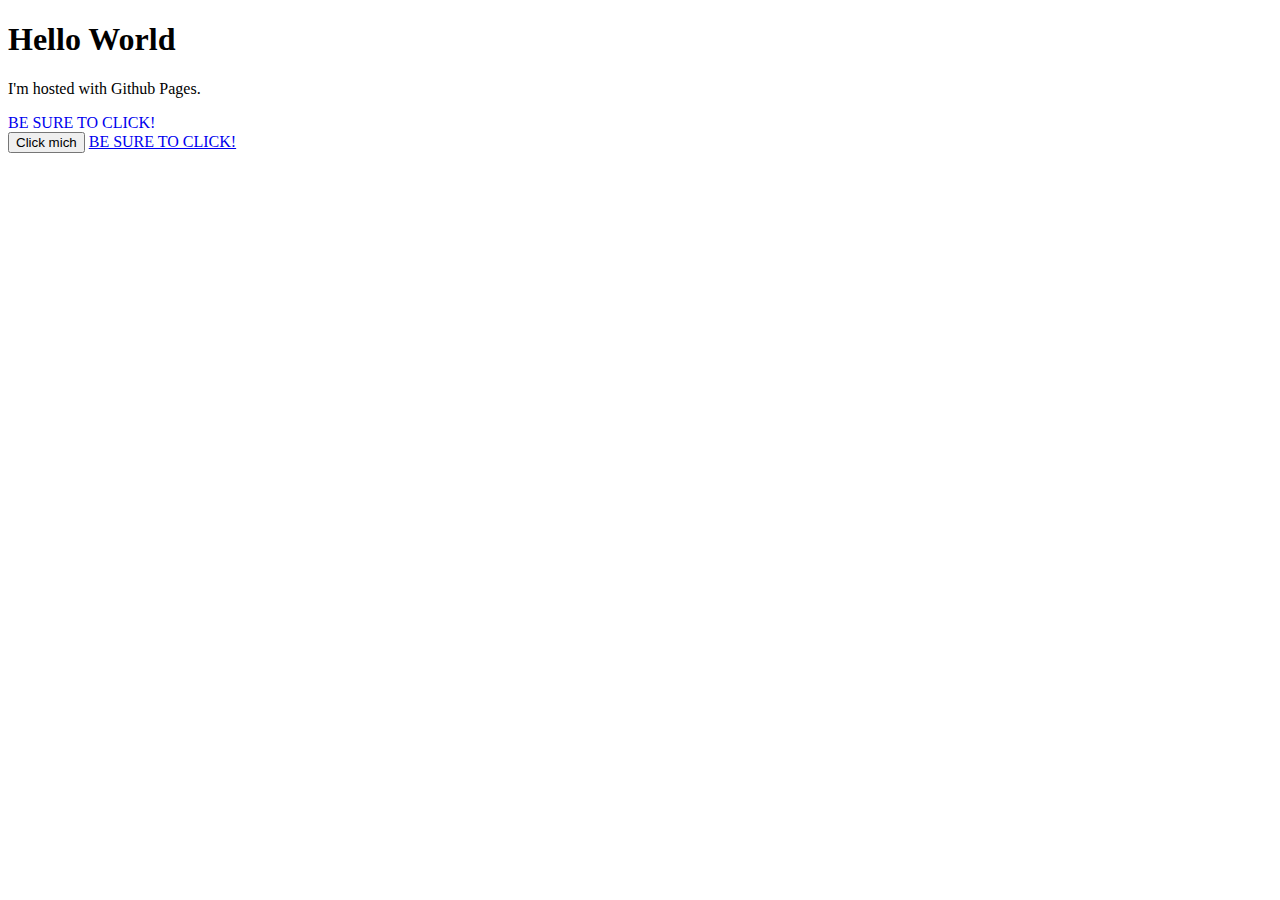
<file: PHP/index.html>
<!DOCTYPE html>
<html>
<head>
<style type="text/css">
div#a> a{text-decoration:none}
div#a> a:hover{
color:#7FFFD4;
background-color:#FF8C00;
font-size:180px;
margin-left:100px;
padding-right:0px;
padding-bottom:20px;
padding-top:40px;
padding-left:0px;
font-family:"Arial";
}
div#a> a:active{text-decoration:none;}
<style>
a { font-size:200px;	<!--Standard organge Schrift und blaues kästchen-->
	line-height:1px;
	font-weight:center;
	color:#FF8C00;
	background-color:#7FFFD4;
	font-family:"Arial";
	//padding-bottom:10px;
	padding-right:0px;<!--Das vom Hintergrund wird geändert-->
	padding-left:0px;
	padding-top:40px;
	margin-left:100px;<!--Der inhalt hat abstand zum nächsten-->
	//margin-bottom:300px;
	}
</style>
</head>
<body>
<h1>Hello World</h1>
<p>I'm hosted with Github Pages.</p>
<div id="a">
<a href="MENU.php">BE SURE TO CLICK!</a></div>
<button type="button" onclick="alert('u god me')">Click mich</button>
<a href="MENU.php">BE SURE TO CLICK!</a>
</body>
</html>
</file>
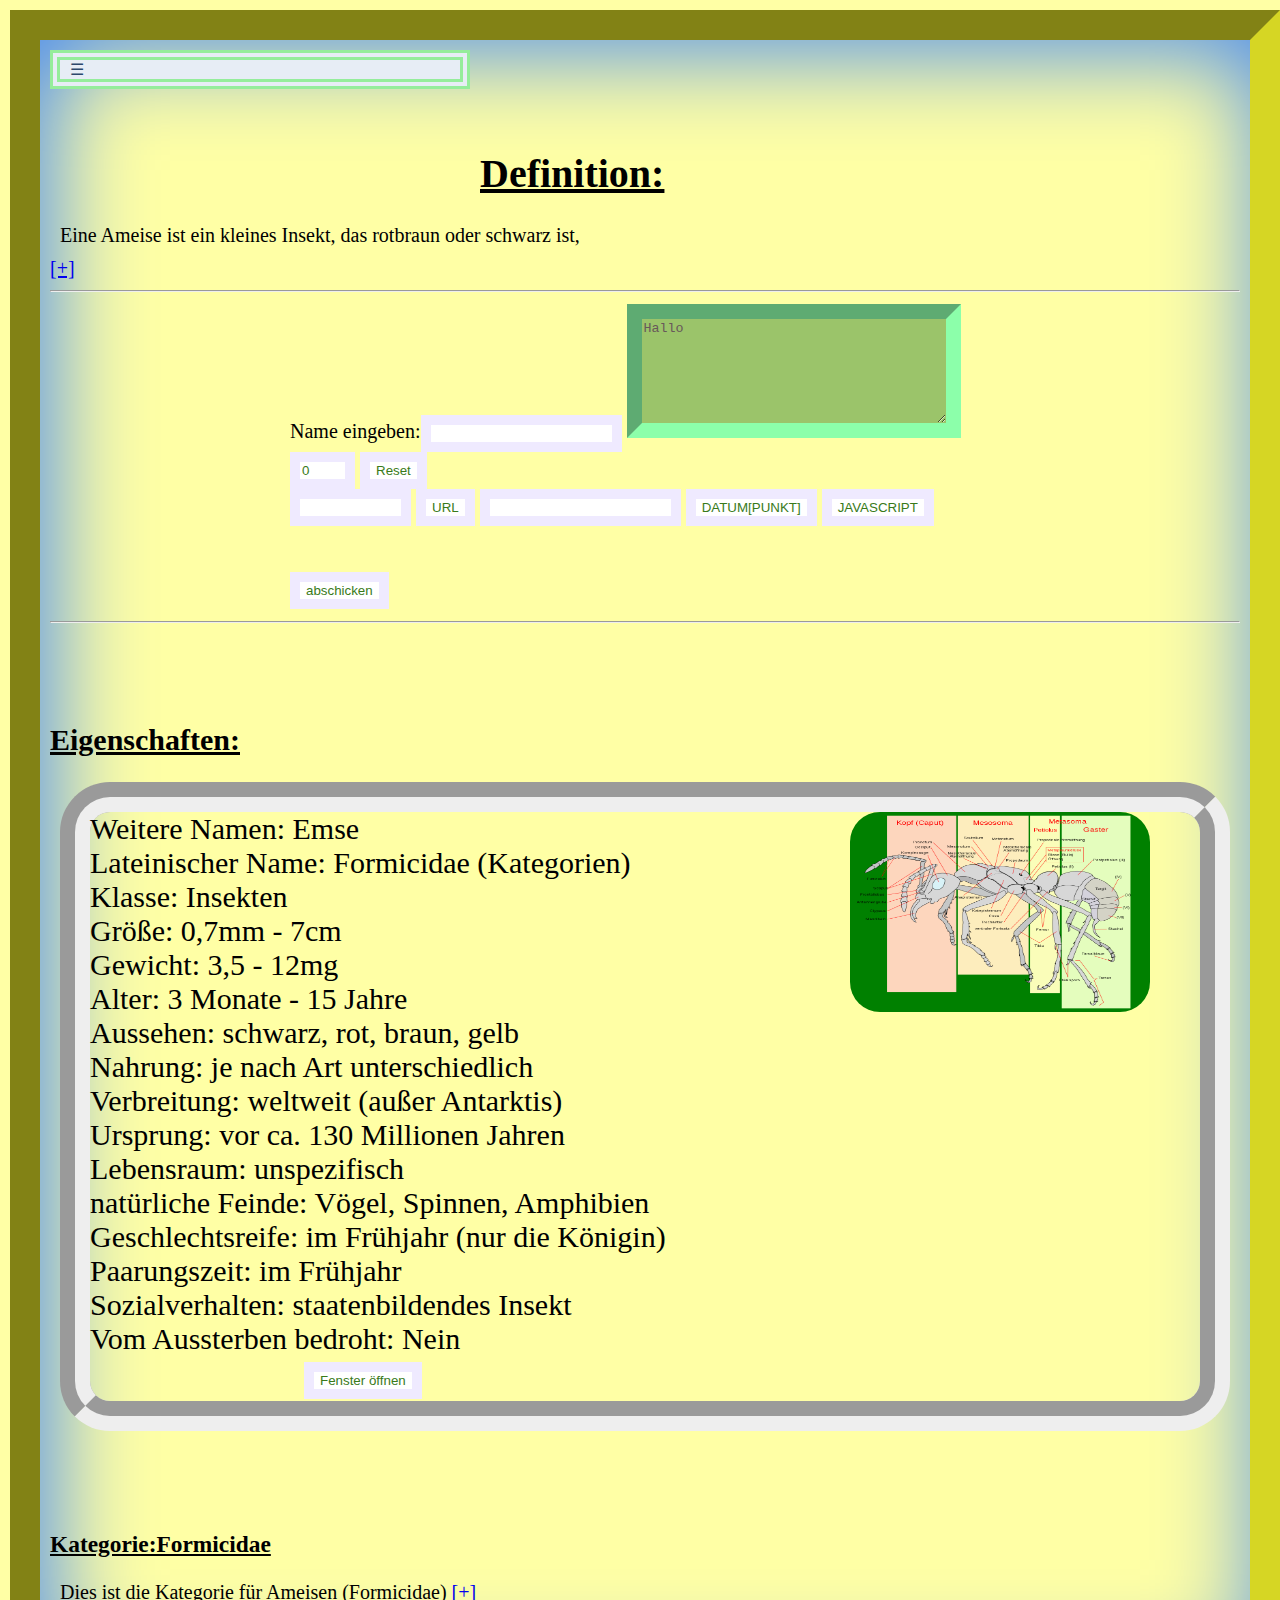
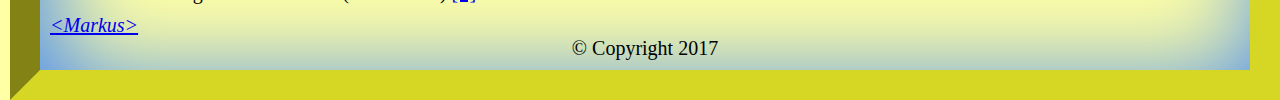
<file: projekt/index.html>
<!DOCTYPE html>
<html>
<head>
<meta charset="utf-8">
<title>Ameisen start</title>
<link rel=stylesheet href="startstyle.css">
<script type="text/javascript">

alert("hauptseite");
//rechnen
var zahl=45;
function testzahl()
{
var zahl=15;
var rechner=this.zahl+zahl;
document.writeln("Rechnung: "+(parseInt(rechner))+10+"<br/>");
}
//text ausgabe
function arrayadd()
{
var zusammen="";
document.writeln("<br/>Laenge: "+arrayadd.arguments.length+"<br>");
for(var i = 0;i < arrayadd.arguments.length;i++)

zusammen=zusammen+arrayadd.arguments[i];
return zusammen;

}

var dauer=10000;
//zeit fenster schliesst
function umrechnen(dauer)
{
sekunden=dauer/1000
document.writeln("Sekunden="+sekunden);
}

//öffnen des Fensters
function testewissen()
{
alert("öffnen des fensters");
var win;
win=window.open("","F1","width=400,height=400,resizable=yes");
win.document.open("text/html");
win.document.write("<head><title>Teste Wissen</title></head><body><H2><Center>Test des Tages</center></h2></body>");
win.document.write("<img src='215768d35b7d21e.jpg'/><h3><Center>Eigenschaften der Ameise</center></h3><b><label>Weitere Namen:</label><b/><input type='text'/><br/><b><label>Klasse von Tieren:</label><b/><input type='text'/>");
win.document.bgColor='green';
win.setTimeout('window.close()',this.dauer);
}
//wo rausholen
function angelegt()
{
ameisenliste=new Array();
ameisenliste[0]=new ameise("Mensch",1.8,20,4,"pink","krokodil");
ameisenliste[1]=new ameise("Insekt",40,21,2,"rot","baum");
ameisenliste[3]=new ameise("Insekten",7,12,3,"braun","Spinnen");
ameisenliste[5]=new ameise("Pflanze",6,6,6,"gelb","Vögel");

}
//änderung
function klasse(klasse)
{
this.kategorie=klasse;
return true;
}
//druckt
function drucken()
{
for(i=0;i<ameisenliste.length;i++)
{
if(ameisenliste[i]!=null)
{
document.writeln("<br/>i: "+i+"Klasse: "+ameisenliste[i].kategorie+"<br/>");
document.writeln("i: "+i+"Größe: "+ameisenliste[i].grösse+"<br/>");
document.writeln("i: "+i+"Alter: "+ameisenliste[i].alter+"<br/>");
document.writeln("i: "+i+"Farbe: "+ameisenliste[i].farbe+"<br/>");
document.writeln("i: "+i+"Feinde: "+ameisenliste[i].feinde+"<br/>");
}
else
{
document.writeln("<br/>i: "+i+"Nichts<br/>");
}
}
}
//dazu 2
function dazu()
{
ameisenliste[7]=new larve();
larve.prototype.erde='wasser';
for(var alles in ameisenliste[7])
document.writeln("<br/>i: "+i+alles+": "+ameisenliste[alles]);
}
//Objekt 2
var larve=function(ei)
{
this.ei=ei;
}
//zusatz für attribute einer ameise
function extra()
{
ameisenliste[6]=new ameise();
ameisenliste[6]["Name"]="Marc";
ameisenliste[6]["Geschlecht"]="Männlich";
ameisenliste[6]["Besonderheit"]="Computer";
ameisenliste[6]["Betriebsystem"]="Kali Linux";
for(var alles in ameisenliste[6])
{
if(ameisenliste[6][alles]!=undefined)
document.writeln("NR.6: "+alles+": "+ameisenliste[6][alles]+" ");
}
}

//objekt
function ameise(kategorie,grösse,gewicht,alter,farbe,feinde)
{
var kategorie;
var grösse;
var gewicht;
var alter;
var farbe;
var feinde;
this.kategorie=kategorie;
this.grösse=grösse;
this.gewicht=gewicht||100;
this.alter=alter||100;
this.farbe=farbe;
this.feinde=feinde;
this.klasse=klasse;
}
//vergleich
function vergleich()
{
for(x=0;x<ameisenliste.length;x++)
{
for(y=0;y<ameisenliste.length;y++)
{
if(x!=y){
if(ameisenliste[x]===ameisenliste[y])
document.writeln("<br/>"+x+"gleich"+y);
}
}
}
document.writeln("<br/>");
}
//namen überpruüfen
 function formularAusgabe()
      {         
         var myName = document.formular.namen.value;
         
if (isNaN(myName)){
            alert("String");
			alert("Name: " + myName);
			}
          else
            alert("ZAHL");
      }
	  
	  //wieviel reinkommt
	  function aktuell()
	  {
	  document.formular.Kontrolle.value=document.formular.test.value.length+1 ;
	  if(document.formular.test.value.length>25)
	  {
	  document.formular.test.value="Zu lang";
	  return true;
	  }
	  }
	  //überpruüfe hinter tag
	  function bewerten(inhalt)
	  {
	  
	  alert("Adresse:"+inhalt);
	  var offen=inhalt.indexOf('http');
	  var schliessen=inhalt.indexOf('/');
	  
	  var anfString=inhalt.substring(0,offen);
	  var endeString=inhalt.substring(schliessen+2,inhalt.length);
								//index vorwärst gesucht wird		gesuchte String 
	  alert("Ohne[http]: "+anfString+endeString);
	  }
	 
//datum abschreiben
	 function dat(date)
	  {	 
	  var Zahl;
	  if(date.length>8)
	  {
	  alert("Error");
	  }
	  else
	  {
	  Zahl=date.split(".");
	  for(i=0;i<Zahl.length;i++)
	  {
	 if (isNaN(Zahl[i])){
            alert("String");
			}
          else
	  alert("<b>ZAHL</b>"+Zahl[i]);
	  } 
	  var wandel=Number(Zahl[1]);
	  switch(wandel)
{
case 1: var m="Januar";break;
case 2: var m="Februar";break;
case 3: var m = "März"; break;
case 4: var m = "April"; break;
case 5: var m = "Mai"; break;
case 6: var m = "Juni"; break;
case 7: var m = "Juli"; break;
case 8: var m = "August"; break;
case 9: var m = "September"; break;
case 10: var m = "Oktober"; break;
case 11: var m = "November"; break;
case 12: var m = "Dezember"; break;
default: var m = "Unbekannter Monat";
}
document.writeln(Zahl[0]+"."+m+Zahl[2]);
	  }
	  }
	  //zusatz zeigen
	  function more(dinge)
	  {
	  if(document.getElementById(dinge+"HA").style.display!="inline")
	  {
	  document.getElementById(dinge+"HA").style.display="inline";
	  document.getElementById(dinge+"auf/zu").firstChild.data="[-]";
	  }
	  else
	  {
	  document.getElementById(dinge+"HA").style.display="none";
	  document.getElementById(dinge+"auf/zu").firstChild.data="[+]";
	  }
	  }
	  function schreiben()
	  {
	  //test
		document.writeln("Dies ist ein "+navigator.appname+"-Browser<br/>");
		testzahl();
		var power = arrayadd('h','a','l','l','o');
		document.write("Ausgabe:"+ power +"</br>");
	  //zeit wie lang fenster auf bleibt
	  umrechnen(dauer);
	  //beginn objekt
angelegt();
ameisenliste[0].klasse("Insekt");
drucken();
extra();
dazu();
vergleich();
document.writeln(document.location.href);
}
</script>
<header>
<nav>
<ul id="controll">
<li><a href="start ameise.html">&#9776;</a>
	<ul>
	<li><a href="start ameise.html">Home</a>
<!--		<ul id="zusatz">
		<li><a href="#Test">Test</a></li>
		<li><a href="#Sett">Sett</a></li>
		</ul>
		-->
	</li>
	<li><a href="Content ameise.html">Content</a>
<!--		<ul id="zusatz">
		<li><a href="#der">der</li>
		<li><a href="#die">die</li>
		</ul>
		-->
	</li>
	<li><a href="Contact ameise.html">Contact</a>
<!--		<ul id="zusatz">
		<li><a href="#hi">hi</li>
		<li><a href="#ti">ti</li>
		</ul>
		-->
	</li>
	<li><a href="#">About</a>
		<ul id="zusatz">
		<li><a href="transi+ani ameise.html" target="_blank">Me</a></li>
		<li><a href="#others">others</a></li>
		</ul>
	</li>
</ul>
</li>
</nav>

</header>
</head>
<body>
<h1>Definition: </h1>
<div id="stur">Eine Ameise ist ein kleines Insekt, das rotbraun oder schwarz ist,
</div><a id="sturauf/zu" href="#" onclick='more("stur")'>[+]</a>
<div id="sturHA" class=weg>
 in Gemeinschaften aus sehr vielen Tieren lebt und 
dessen Bau die Form eines Hügels oder Haufens hat.
</div>
<hr>

    <form name=formular onSubmit="formularAusgabe(); bewerten(document.formular.inhalt.value); datum(document.formular.date.value);">
       Name eingeben:<input type=text name=namen />
	   <textarea name=test cols="30" rows="4" maxlength="50" onkeydown="aktuell()">Hallo</textarea>
	   <input type="text" value="0" readonly="readonly" size="3" name="Kontrolle">
	   <input type="reset">
	   <br/>
	   <input type=text size=10 name=inhalt />
	   <input type=button value="URL" onclick="bewerten(document.formular.inhalt.value);" />
	   <input type=text size=20 name=date />
	   <input type=button value="DATUM[PUNKT]" onclick="dat(document.formular.date.value);" />
	   <input type=button value="JAVASCRIPT" onclick="schreiben();" /><br/><br/><br/>
       <input type=SUBMIT  value="abschicken" size=4/>
    </form>
	<!-- Ameise nachbilden: -->
	<!-- <form name=formular1 onSubmit="abschreiben()"> -->
	<!-- Klasse<input type=text name=klasse /><br/><br/><br/> -->
	<!-- Größe<input type=text name=grösse />mm<br/><br/><br/> -->
	<!-- Gewicht<input type=text name=gewicht />mg<br/><br/><br/> -->
	<!-- Alter<input type=text name=Alter />Jahre<br/><br/><br/> -->
	<!-- Aussehen<input type=text name=farbe /><br/><br/><br/> -->
<!-- <input type=SUBMIT /> -->
<!-- </form> -->
<hr>

<!--<div class="textbleibt">
Ein handbetriebenes Flurförderfahrzeug mit einer Gabel,
 das man ohne Gabelstaplerführerschein ("Führerschein zur
 Benutzung von Flurförderfahrzeugen") benutzen darf.
 Wird zum Transport von leichteren Paletten benutzt.
 </div>
 -->

 <h2>Eigenschaften: </h2>
 <div id="Eigenschaften">
 <img src="inhalt.png" id="bildamtext">
 Weitere Namen: Emse <br/>
Lateinischer Name: Formicidae (Kategorien)<br/>
Klasse: Insekten <br/>
Größe: 0,7mm - 7cm <br/>
Gewicht: 3,5 - 12mg <br/>
Alter: 3 Monate - 15 Jahre <br/>
Aussehen: schwarz, rot, braun, gelb <br/>
Nahrung: je nach Art unterschiedlich <br/>
Verbreitung: weltweit (außer Antarktis) <br/>
Ursprung: vor ca. 130 Millionen Jahren <br/>
Lebensraum: unspezifisch <br/>
natürliche Feinde: Vögel, Spinnen, Amphibien <br/>
Geschlechtsreife: im Frühjahr (nur die Königin) <br/>
Paarungszeit: im Frühjahr <br/>
Sozialverhalten: staatenbildendes Insekt <br/>
Vom Aussterben bedroht: Nein <br/>
<form return onSubmit="testewissen();">
<input type=SUBMIT onClick="testewissen();" value="Fenster öffnen"/>
</form>
</div>

<h3>Kategorie:Formicidae </h3>
<div id="fest1">
Dies ist die Kategorie für Ameisen (Formicidae) 
<a id="festauf/zu" href="#" onclick='more("fest")'>[+]</a>
</div>
<div id="festHA" class=weg>
im Kategoriesystem, das sich an den wissenschaftlichen 
Namen orientiert. Diese Kategorie entspricht der Kategorie Ameisen 
die sich an den deutschen Namen orientierenden Kategoriesystem.
</div>

<address><a href="Ameise.html" target="_blank">&lt;Markus&gt;</a></address>
<center><footer>&copy; Copyright 2017</footer></center> 
 <!-- <marquee direction="up"><!-- Basic Box Model Marquee|| Animierte Inhalte Textdarstellung--> 
 <!-- <!--Laufschrift (Webkit)--> 
 <!-- <p>Kurze</p> -->
 <!-- <p>Störung</p> -->
 <!-- <p>Entschuldigung</p> -->
 <!-- <p>...</p> -->
 <!-- </marquee> -->
</body>
</html>
</file>
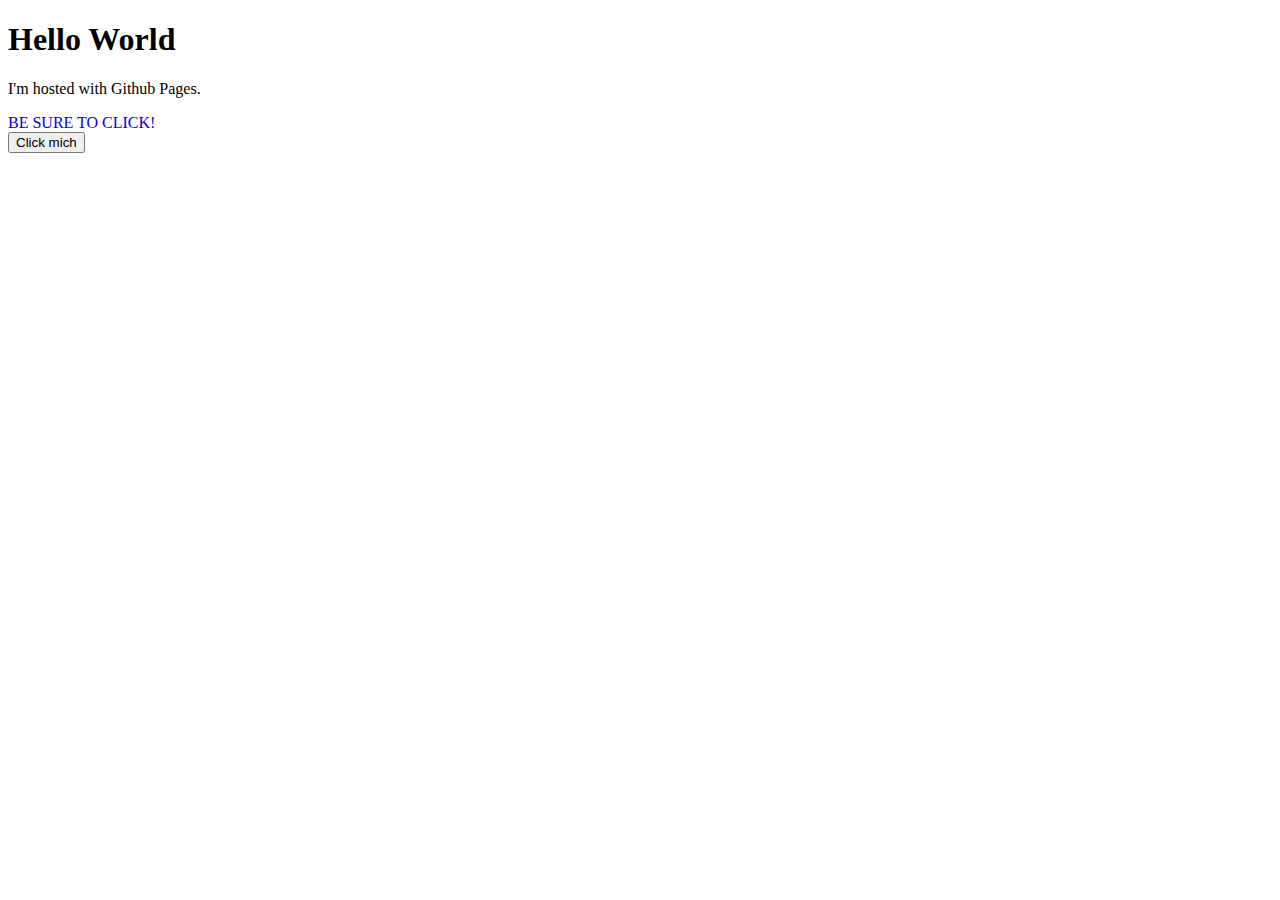
<file: TESTING NEW/index.html>
<!DOCTYPE html>
<html>
<head>
<style type="text/css">
div#a> a{text-decoration:none}
div#a> a:hover{
color:#7FFFD4;
background-color:#FF8C00;
font-size:180px;
margin-left:100px;
padding-right:0px;
padding-bottom:20px;
padding-top:40px;
padding-left:0px;
font-family:"Arial";
}
div#a> a:active{text-decoration:none;}
<style>
a { font-size:200px;	<!--Standard organge Schrift und blaues kästchen-->
	line-height:1px;
	font-weight:center;
	color:#FF8C00;
	background-color:#7FFFD4;
	font-family:"Arial";
	//padding-bottom:10px;
	padding-right:0px;<!--Das vom Hintergrund wird geändert-->
	padding-left:0px;
	padding-top:40px;
	margin-left:100px;<!--Der inhalt hat abstand zum nächsten-->
	//margin-bottom:300px;
	}
</style>
</head>
<body>
<h1>Hello World</h1>
<p>I'm hosted with Github Pages.</p>
<div id="a">
<a href="MENU.php">BE SURE TO CLICK!</a></div>
<button type="button" onclick="alert('u god me')">Click mich</button>
</body>
</html>
</file>
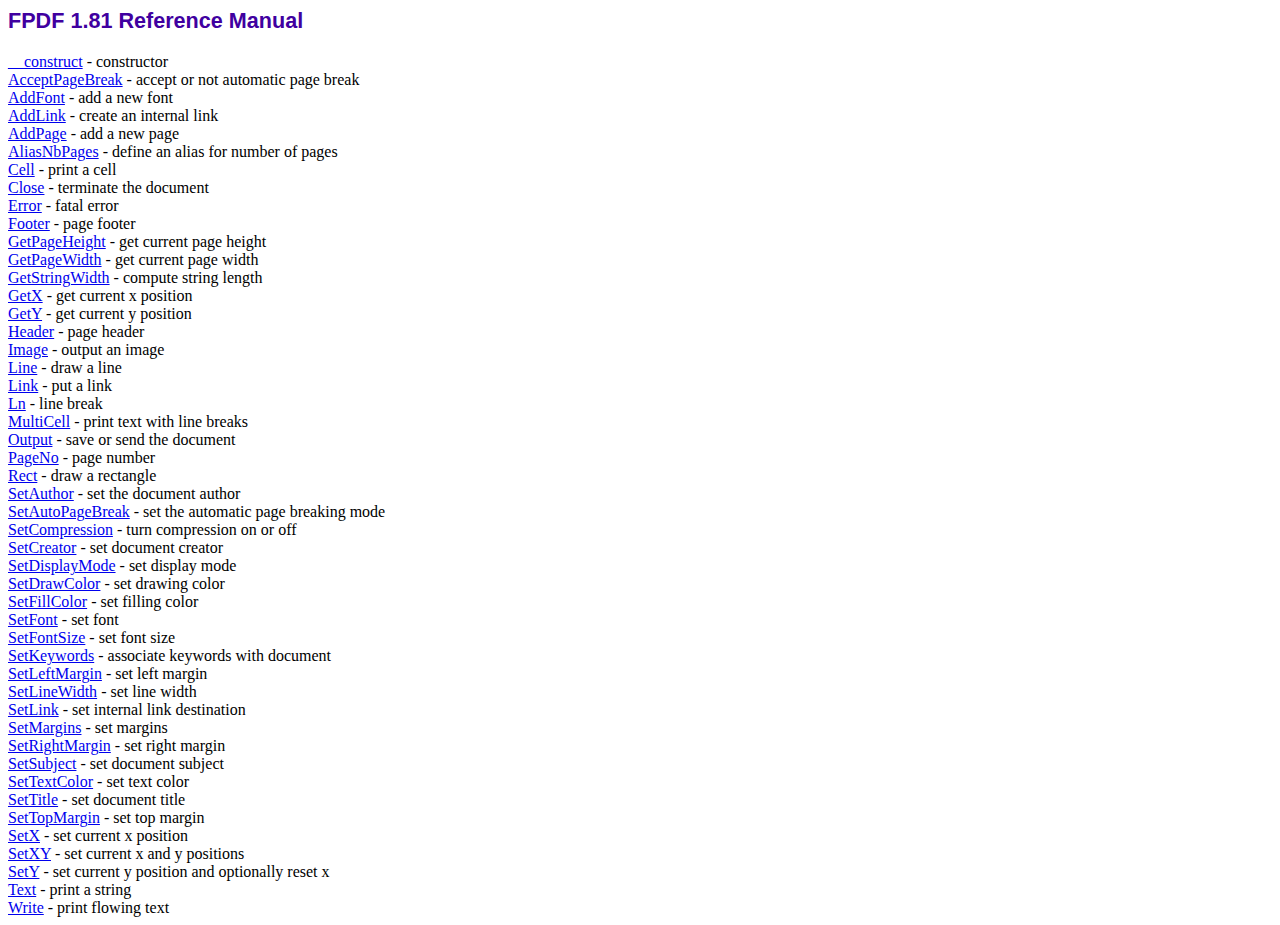
<file: PHP/doc/index.htm>
<!DOCTYPE html PUBLIC "-//W3C//DTD HTML 4.01 Transitional//EN">
<html>
<head>
<meta http-equiv="Content-Type" content="text/html; charset=ISO-8859-1">
<title>FPDF 1.81 Reference Manual</title>
<link type="text/css" rel="stylesheet" href="../fpdf.css">
</head>
<body>
<h1>FPDF 1.81 Reference Manual</h1>
<a href="__construct.htm">__construct</a> - constructor<br>
<a href="acceptpagebreak.htm">AcceptPageBreak</a> - accept or not automatic page break<br>
<a href="addfont.htm">AddFont</a> - add a new font<br>
<a href="addlink.htm">AddLink</a> - create an internal link<br>
<a href="addpage.htm">AddPage</a> - add a new page<br>
<a href="aliasnbpages.htm">AliasNbPages</a> - define an alias for number of pages<br>
<a href="cell.htm">Cell</a> - print a cell<br>
<a href="close.htm">Close</a> - terminate the document<br>
<a href="error.htm">Error</a> - fatal error<br>
<a href="footer.htm">Footer</a> - page footer<br>
<a href="getpageheight.htm">GetPageHeight</a> - get current page height<br>
<a href="getpagewidth.htm">GetPageWidth</a> - get current page width<br>
<a href="getstringwidth.htm">GetStringWidth</a> - compute string length<br>
<a href="getx.htm">GetX</a> - get current x position<br>
<a href="gety.htm">GetY</a> - get current y position<br>
<a href="header.htm">Header</a> - page header<br>
<a href="image.htm">Image</a> - output an image<br>
<a href="line.htm">Line</a> - draw a line<br>
<a href="link.htm">Link</a> - put a link<br>
<a href="ln.htm">Ln</a> - line break<br>
<a href="multicell.htm">MultiCell</a> - print text with line breaks<br>
<a href="output.htm">Output</a> - save or send the document<br>
<a href="pageno.htm">PageNo</a> - page number<br>
<a href="rect.htm">Rect</a> - draw a rectangle<br>
<a href="setauthor.htm">SetAuthor</a> - set the document author<br>
<a href="setautopagebreak.htm">SetAutoPageBreak</a> - set the automatic page breaking mode<br>
<a href="setcompression.htm">SetCompression</a> - turn compression on or off<br>
<a href="setcreator.htm">SetCreator</a> - set document creator<br>
<a href="setdisplaymode.htm">SetDisplayMode</a> - set display mode<br>
<a href="setdrawcolor.htm">SetDrawColor</a> - set drawing color<br>
<a href="setfillcolor.htm">SetFillColor</a> - set filling color<br>
<a href="setfont.htm">SetFont</a> - set font<br>
<a href="setfontsize.htm">SetFontSize</a> - set font size<br>
<a href="setkeywords.htm">SetKeywords</a> - associate keywords with document<br>
<a href="setleftmargin.htm">SetLeftMargin</a> - set left margin<br>
<a href="setlinewidth.htm">SetLineWidth</a> - set line width<br>
<a href="setlink.htm">SetLink</a> - set internal link destination<br>
<a href="setmargins.htm">SetMargins</a> - set margins<br>
<a href="setrightmargin.htm">SetRightMargin</a> - set right margin<br>
<a href="setsubject.htm">SetSubject</a> - set document subject<br>
<a href="settextcolor.htm">SetTextColor</a> - set text color<br>
<a href="settitle.htm">SetTitle</a> - set document title<br>
<a href="settopmargin.htm">SetTopMargin</a> - set top margin<br>
<a href="setx.htm">SetX</a> - set current x position<br>
<a href="setxy.htm">SetXY</a> - set current x and y positions<br>
<a href="sety.htm">SetY</a> - set current y position and optionally reset x<br>
<a href="text.htm">Text</a> - print a string<br>
<a href="write.htm">Write</a> - print flowing text<br>
</body>
</html>
</file>
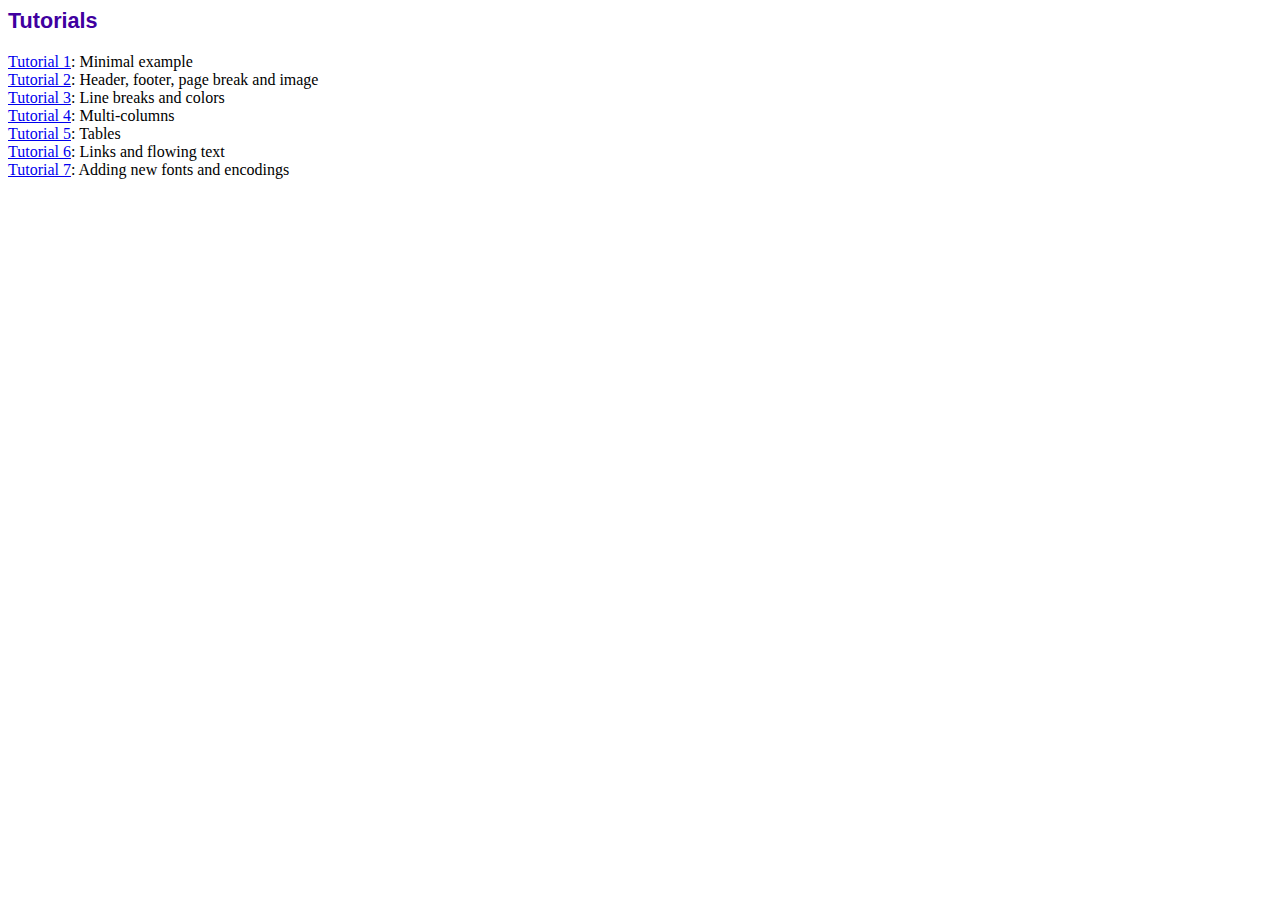
<file: PHP/tutorial/index.htm>
<!DOCTYPE html PUBLIC "-//W3C//DTD HTML 4.01 Transitional//EN">
<html>
<head>
<meta http-equiv="Content-Type" content="text/html; charset=ISO-8859-1">
<title>Tutorials</title>
<link type="text/css" rel="stylesheet" href="../fpdf.css">
</head>
<body>
<h1>Tutorials</h1>
<ul style="list-style-type:none; margin-left:0; padding-left:0">
<li><a href="tuto1.htm">Tutorial 1</a>: Minimal example</li>
<li><a href="tuto2.htm">Tutorial 2</a>: Header, footer, page break and image</li>
<li><a href="tuto3.htm">Tutorial 3</a>: Line breaks and colors</li>
<li><a href="tuto4.htm">Tutorial 4</a>: Multi-columns</li>
<li><a href="tuto5.htm">Tutorial 5</a>: Tables</li>
<li><a href="tuto6.htm">Tutorial 6</a>: Links and flowing text</li>
<li><a href="tuto7.htm">Tutorial 7</a>: Adding new fonts and encodings</li>
</ul>
</body>
</html>
</file>
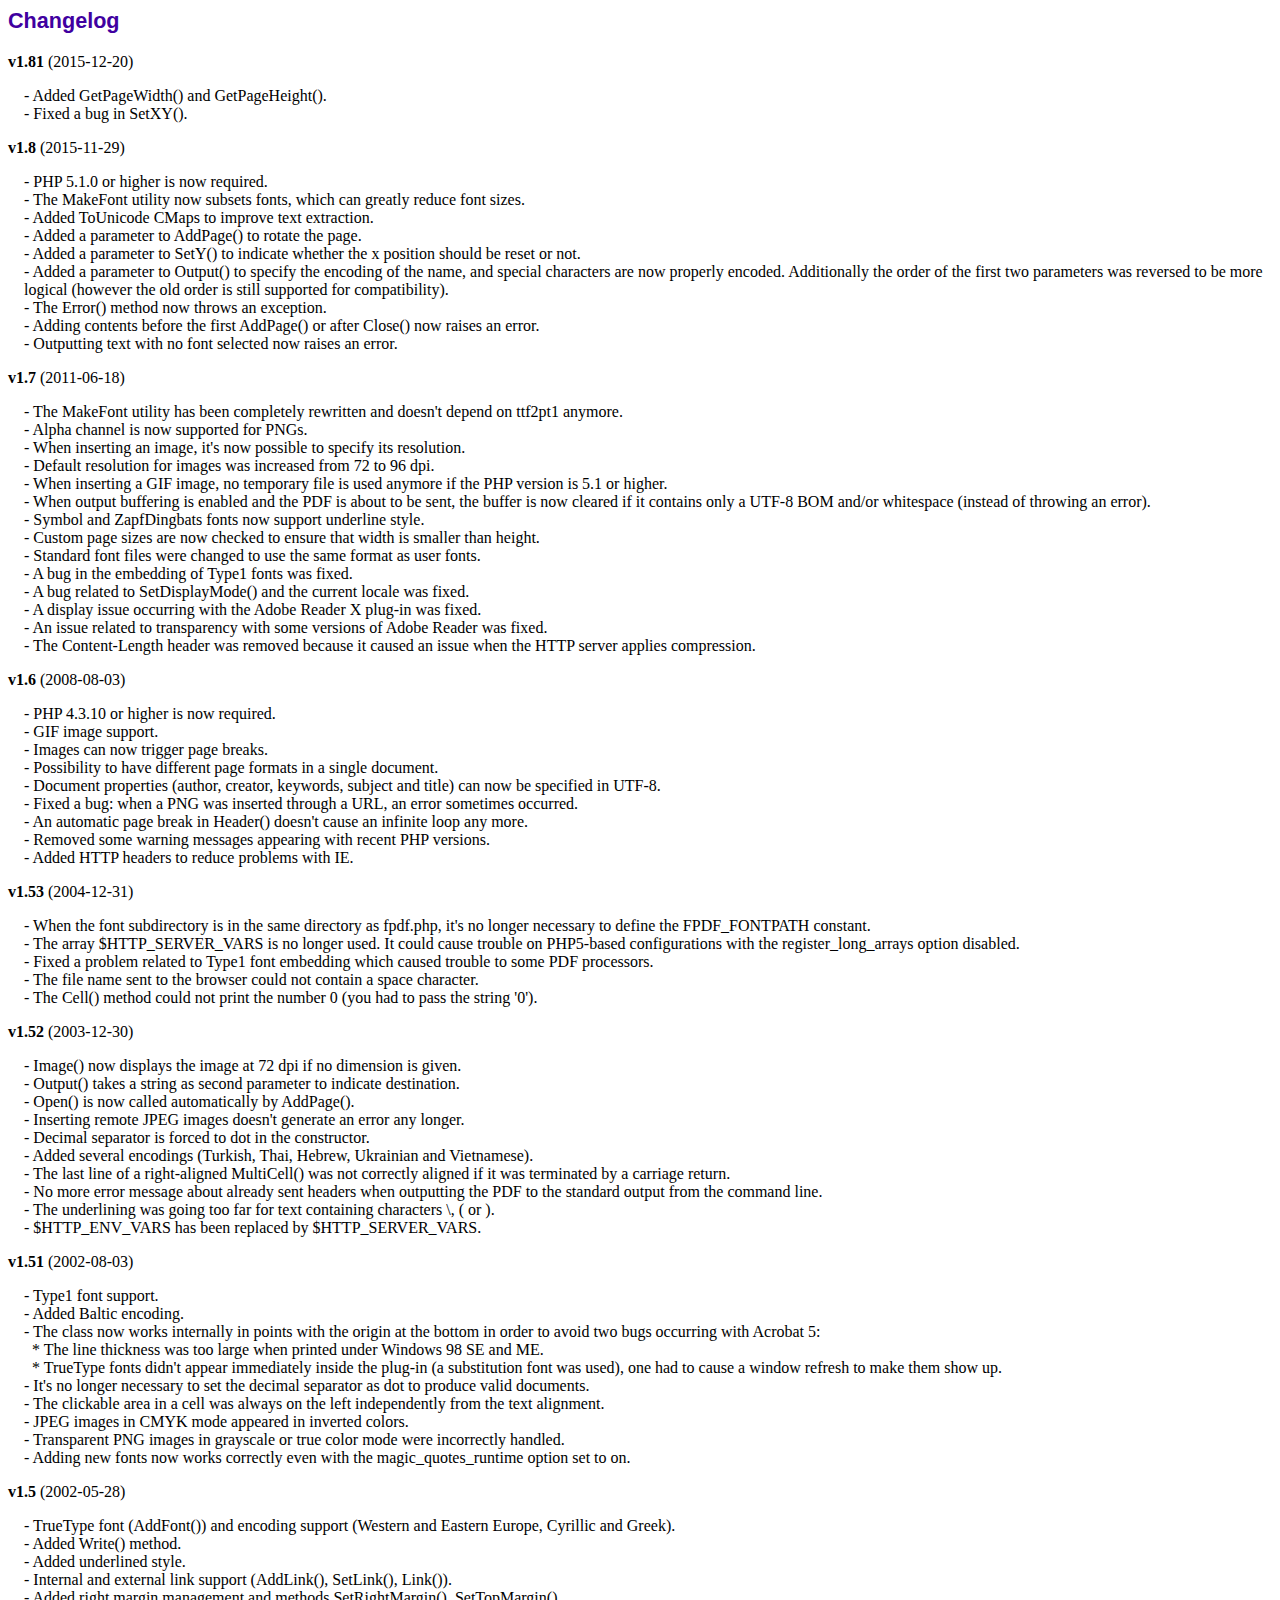
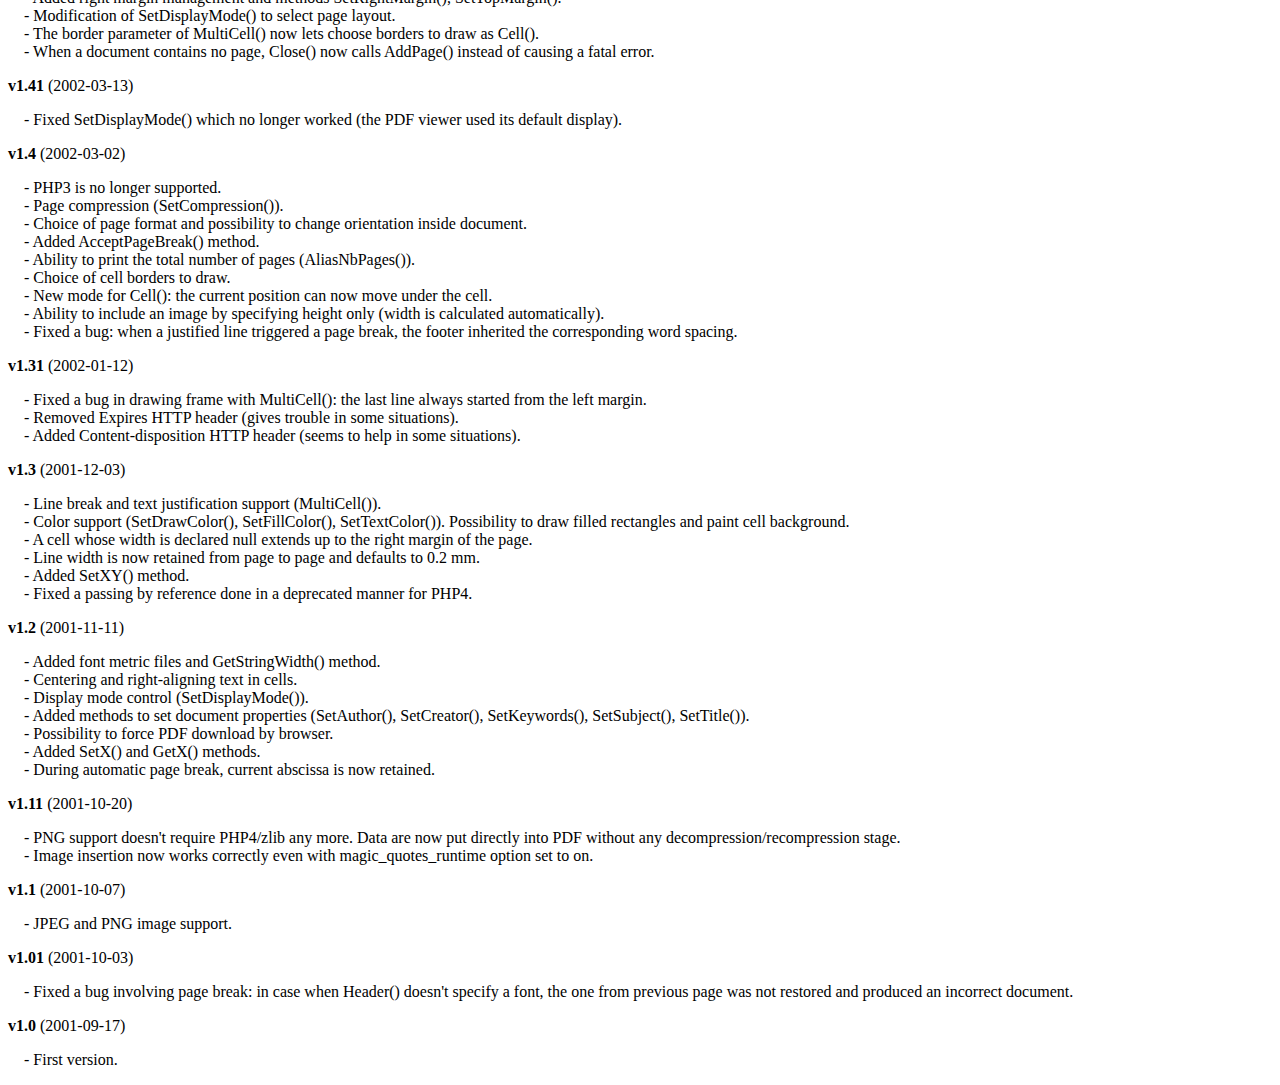
<file: PHP/changelog.htm>
<!DOCTYPE html PUBLIC "-//W3C//DTD HTML 4.01 Transitional//EN">
<html>
<head>
<meta http-equiv="Content-Type" content="text/html; charset=ISO-8859-1">
<title>Changelog</title>
<link type="text/css" rel="stylesheet" href="fpdf.css">
<style type="text/css">
dd {margin:1em 0 1em 1em}
</style>
</head>
<body>
<h1>Changelog</h1>
<dl>
<dt><strong>v1.81</strong> (2015-12-20)</dt>
<dd>
- Added GetPageWidth() and GetPageHeight().<br>
- Fixed a bug in SetXY().<br>
</dd>
<dt><strong>v1.8</strong> (2015-11-29)</dt>
<dd>
- PHP 5.1.0 or higher is now required.<br>
- The MakeFont utility now subsets fonts, which can greatly reduce font sizes.<br>
- Added ToUnicode CMaps to improve text extraction.<br>
- Added a parameter to AddPage() to rotate the page.<br>
- Added a parameter to SetY() to indicate whether the x position should be reset or not.<br>
- Added a parameter to Output() to specify the encoding of the name, and special characters are now properly encoded. Additionally the order of the first two parameters was reversed to be more logical (however the old order is still supported for compatibility).<br>
- The Error() method now throws an exception.<br>
- Adding contents before the first AddPage() or after Close() now raises an error.<br>
- Outputting text with no font selected now raises an error.<br>
</dd>
<dt><strong>v1.7</strong> (2011-06-18)</dt>
<dd>
- The MakeFont utility has been completely rewritten and doesn't depend on ttf2pt1 anymore.<br>
- Alpha channel is now supported for PNGs.<br>
- When inserting an image, it's now possible to specify its resolution.<br>
- Default resolution for images was increased from 72 to 96 dpi.<br>
- When inserting a GIF image, no temporary file is used anymore if the PHP version is 5.1 or higher.<br>
- When output buffering is enabled and the PDF is about to be sent, the buffer is now cleared if it contains only a UTF-8 BOM and/or whitespace (instead of throwing an error).<br>
- Symbol and ZapfDingbats fonts now support underline style.<br>
- Custom page sizes are now checked to ensure that width is smaller than height.<br>
- Standard font files were changed to use the same format as user fonts.<br>
- A bug in the embedding of Type1 fonts was fixed.<br>
- A bug related to SetDisplayMode() and the current locale was fixed.<br>
- A display issue occurring with the Adobe Reader X plug-in was fixed.<br>
- An issue related to transparency with some versions of Adobe Reader was fixed.<br>
- The Content-Length header was removed because it caused an issue when the HTTP server applies compression.<br>
</dd>
<dt><strong>v1.6</strong> (2008-08-03)</dt>
<dd>
- PHP 4.3.10 or higher is now required.<br>
- GIF image support.<br>
- Images can now trigger page breaks.<br>
- Possibility to have different page formats in a single document.<br>
- Document properties (author, creator, keywords, subject and title) can now be specified in UTF-8.<br>
- Fixed a bug: when a PNG was inserted through a URL, an error sometimes occurred.<br>
- An automatic page break in Header() doesn't cause an infinite loop any more.<br>
- Removed some warning messages appearing with recent PHP versions.<br>
- Added HTTP headers to reduce problems with IE.<br>
</dd>
<dt><strong>v1.53</strong> (2004-12-31)</dt>
<dd>
- When the font subdirectory is in the same directory as fpdf.php, it's no longer necessary to define the FPDF_FONTPATH constant.<br>
- The array $HTTP_SERVER_VARS is no longer used. It could cause trouble on PHP5-based configurations with the register_long_arrays option disabled.<br>
- Fixed a problem related to Type1 font embedding which caused trouble to some PDF processors.<br>
- The file name sent to the browser could not contain a space character.<br>
- The Cell() method could not print the number 0 (you had to pass the string '0').<br>
</dd>
<dt><strong>v1.52</strong> (2003-12-30)</dt>
<dd>
- Image() now displays the image at 72 dpi if no dimension is given.<br>
- Output() takes a string as second parameter to indicate destination.<br>
- Open() is now called automatically by AddPage().<br>
- Inserting remote JPEG images doesn't generate an error any longer.<br>
- Decimal separator is forced to dot in the constructor.<br>
- Added several encodings (Turkish, Thai, Hebrew, Ukrainian and Vietnamese).<br>
- The last line of a right-aligned MultiCell() was not correctly aligned if it was terminated by a carriage return.<br>
- No more error message about already sent headers when outputting the PDF to the standard output from the command line.<br>
- The underlining was going too far for text containing characters \, ( or ).<br>
- $HTTP_ENV_VARS has been replaced by $HTTP_SERVER_VARS.<br>
</dd>
<dt><strong>v1.51</strong> (2002-08-03)</dt>
<dd>
- Type1 font support.<br>
- Added Baltic encoding.<br>
- The class now works internally in points with the origin at the bottom in order to avoid two bugs occurring with Acrobat 5:<br>&nbsp;&nbsp;* The line thickness was too large when printed under Windows 98 SE and ME.<br>&nbsp;&nbsp;* TrueType fonts didn't appear immediately inside the plug-in (a substitution font was used), one had to cause a window refresh to make them show up.<br>
- It's no longer necessary to set the decimal separator as dot to produce valid documents.<br>
- The clickable area in a cell was always on the left independently from the text alignment.<br>
- JPEG images in CMYK mode appeared in inverted colors.<br>
- Transparent PNG images in grayscale or true color mode were incorrectly handled.<br>
- Adding new fonts now works correctly even with the magic_quotes_runtime option set to on.<br>
</dd>
<dt><strong>v1.5</strong> (2002-05-28)</dt>
<dd>
- TrueType font (AddFont()) and encoding support (Western and Eastern Europe, Cyrillic and Greek).<br>
- Added Write() method.<br>
- Added underlined style.<br>
- Internal and external link support (AddLink(), SetLink(), Link()).<br>
- Added right margin management and methods SetRightMargin(), SetTopMargin().<br>
- Modification of SetDisplayMode() to select page layout.<br>
- The border parameter of MultiCell() now lets choose borders to draw as Cell().<br>
- When a document contains no page, Close() now calls AddPage() instead of causing a fatal error.<br>
</dd>
<dt><strong>v1.41</strong> (2002-03-13)</dt>
<dd>
- Fixed SetDisplayMode() which no longer worked (the PDF viewer used its default display).<br>
</dd>
<dt><strong>v1.4</strong> (2002-03-02)</dt>
<dd>
- PHP3 is no longer supported.<br>
- Page compression (SetCompression()).<br>
- Choice of page format and possibility to change orientation inside document.<br>
- Added AcceptPageBreak() method.<br>
- Ability to print the total number of pages (AliasNbPages()).<br>
- Choice of cell borders to draw.<br>
- New mode for Cell(): the current position can now move under the cell.<br>
- Ability to include an image by specifying height only (width is calculated automatically).<br>
- Fixed a bug: when a justified line triggered a page break, the footer inherited the corresponding word spacing.<br>
</dd>
<dt><strong>v1.31</strong> (2002-01-12)</dt>
<dd>
- Fixed a bug in drawing frame with MultiCell(): the last line always started from the left margin.<br>
- Removed Expires HTTP header (gives trouble in some situations).<br>
- Added Content-disposition HTTP header (seems to help in some situations).<br>
</dd>
<dt><strong>v1.3</strong> (2001-12-03)</dt>
<dd>
- Line break and text justification support (MultiCell()).<br>
- Color support (SetDrawColor(), SetFillColor(), SetTextColor()). Possibility to draw filled rectangles and paint cell background.<br>
- A cell whose width is declared null extends up to the right margin of the page.<br>
- Line width is now retained from page to page and defaults to 0.2 mm.<br>
- Added SetXY() method.<br>
- Fixed a passing by reference done in a deprecated manner for PHP4.<br>
</dd>
<dt><strong>v1.2</strong> (2001-11-11)</dt>
<dd>
- Added font metric files and GetStringWidth() method.<br>
- Centering and right-aligning text in cells.<br>
- Display mode control (SetDisplayMode()).<br>
- Added methods to set document properties (SetAuthor(), SetCreator(), SetKeywords(), SetSubject(), SetTitle()).<br>
- Possibility to force PDF download by browser.<br>
- Added SetX() and GetX() methods.<br>
- During automatic page break, current abscissa is now retained.<br>
</dd>
<dt><strong>v1.11</strong> (2001-10-20)</dt>
<dd>
- PNG support doesn't require PHP4/zlib any more. Data are now put directly into PDF without any decompression/recompression stage.<br>
- Image insertion now works correctly even with magic_quotes_runtime option set to on.<br>
</dd>
<dt><strong>v1.1</strong> (2001-10-07)</dt>
<dd>
- JPEG and PNG image support.<br>
</dd>
<dt><strong>v1.01</strong> (2001-10-03)</dt>
<dd>
- Fixed a bug involving page break: in case when Header() doesn't specify a font, the one from previous page was not restored and produced an incorrect document.<br>
</dd>
<dt><strong>v1.0</strong> (2001-09-17)</dt>
<dd>
- First version.<br>
</dd>
</dl>
</body>
</html>
</file>
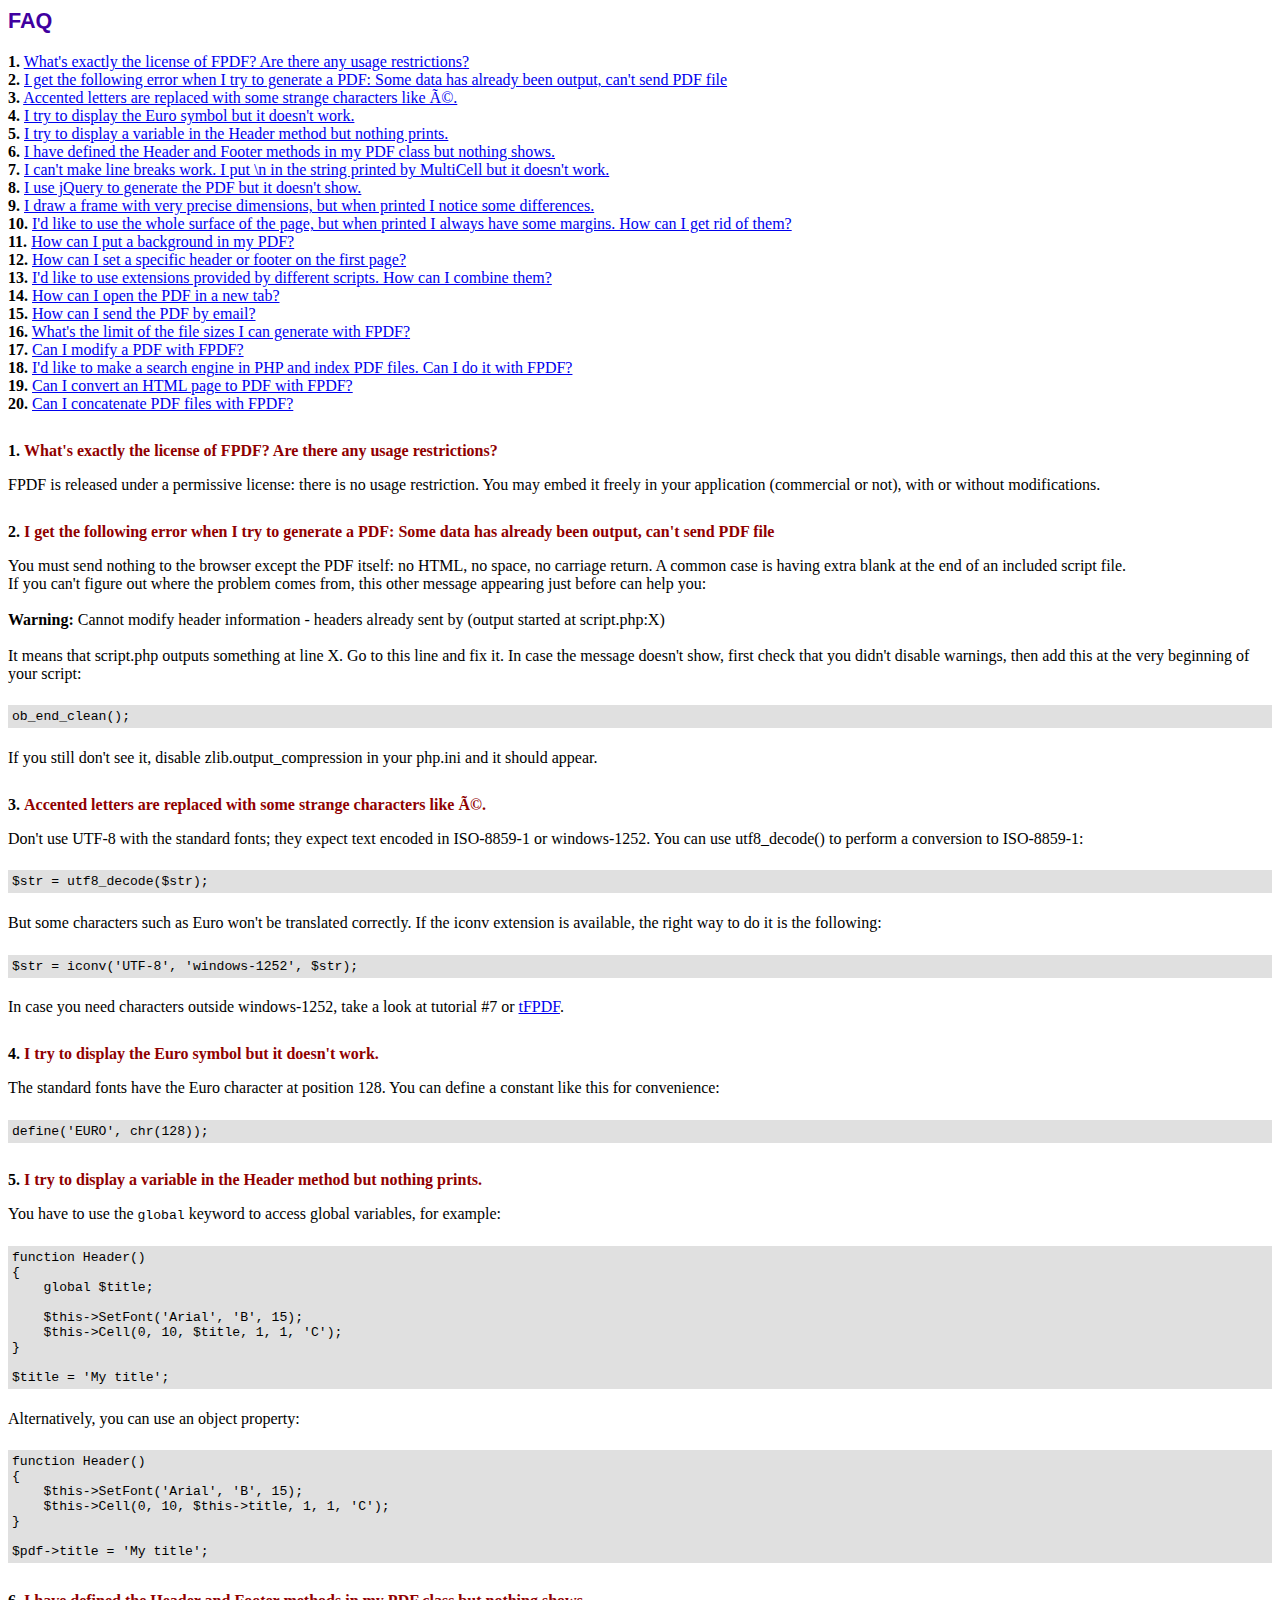
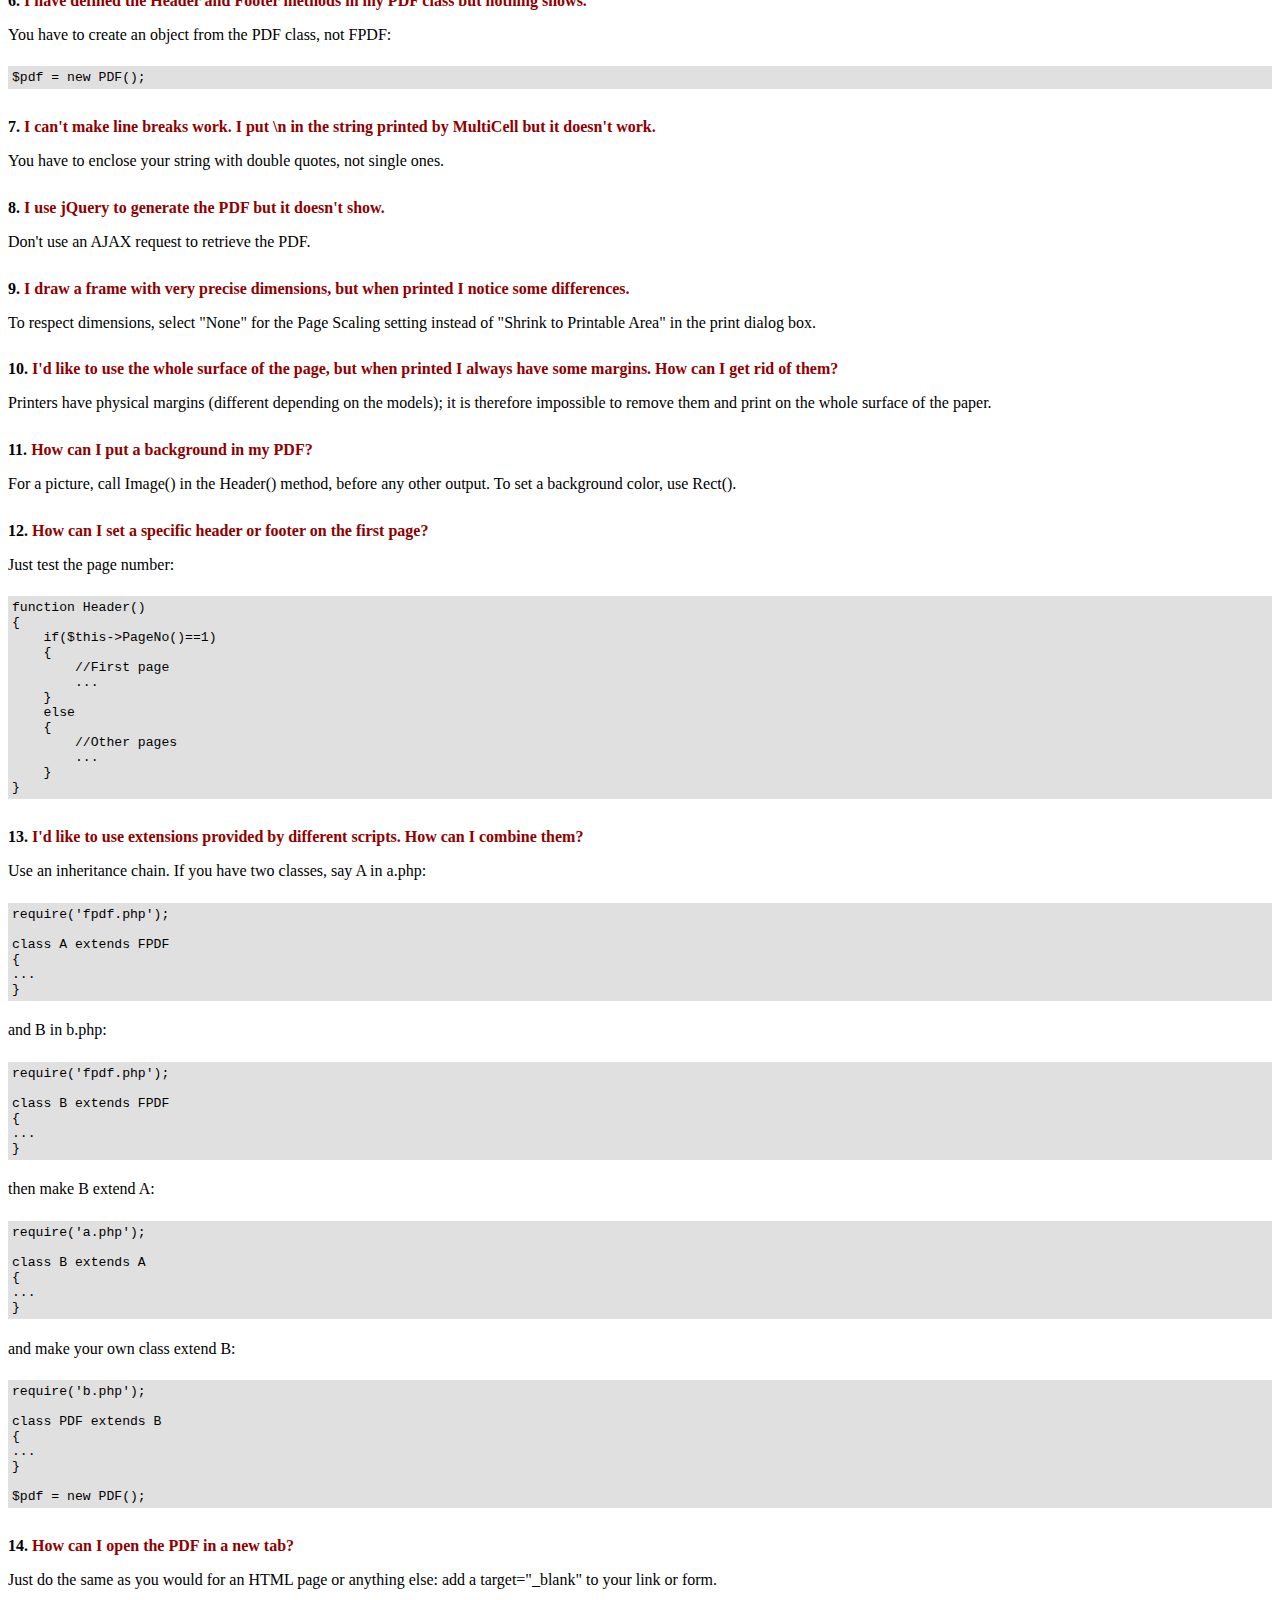
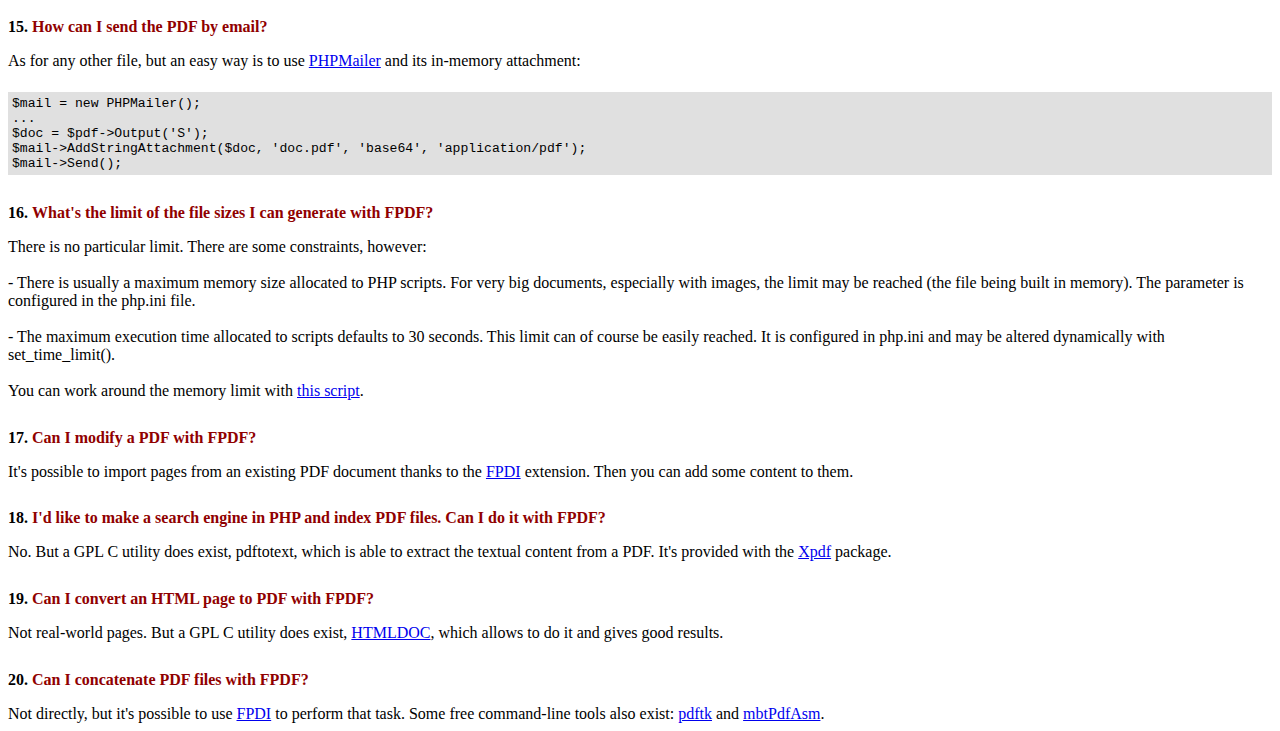
<file: PHP/FAQ.htm>
<!DOCTYPE html PUBLIC "-//W3C//DTD HTML 4.01 Transitional//EN">
<html>
<head>
<meta http-equiv="Content-Type" content="text/html; charset=ISO-8859-1">
<title>FAQ</title>
<link type="text/css" rel="stylesheet" href="fpdf.css">
<style type="text/css">
ul {list-style-type:none; margin:0; padding:0}
ul#answers li {margin-top:1.8em}
.question {font-weight:bold; color:#900000}
</style>
</head>
<body>
<h1>FAQ</h1>
<ul>
<li><b>1.</b> <a href='#q1'>What's exactly the license of FPDF? Are there any usage restrictions?</a></li>
<li><b>2.</b> <a href='#q2'>I get the following error when I try to generate a PDF: Some data has already been output, can't send PDF file</a></li>
<li><b>3.</b> <a href='#q3'>Accented letters are replaced with some strange characters like é.</a></li>
<li><b>4.</b> <a href='#q4'>I try to display the Euro symbol but it doesn't work.</a></li>
<li><b>5.</b> <a href='#q5'>I try to display a variable in the Header method but nothing prints.</a></li>
<li><b>6.</b> <a href='#q6'>I have defined the Header and Footer methods in my PDF class but nothing shows.</a></li>
<li><b>7.</b> <a href='#q7'>I can't make line breaks work. I put \n in the string printed by MultiCell but it doesn't work.</a></li>
<li><b>8.</b> <a href='#q8'>I use jQuery to generate the PDF but it doesn't show.</a></li>
<li><b>9.</b> <a href='#q9'>I draw a frame with very precise dimensions, but when printed I notice some differences.</a></li>
<li><b>10.</b> <a href='#q10'>I'd like to use the whole surface of the page, but when printed I always have some margins. How can I get rid of them?</a></li>
<li><b>11.</b> <a href='#q11'>How can I put a background in my PDF?</a></li>
<li><b>12.</b> <a href='#q12'>How can I set a specific header or footer on the first page?</a></li>
<li><b>13.</b> <a href='#q13'>I'd like to use extensions provided by different scripts. How can I combine them?</a></li>
<li><b>14.</b> <a href='#q14'>How can I open the PDF in a new tab?</a></li>
<li><b>15.</b> <a href='#q15'>How can I send the PDF by email?</a></li>
<li><b>16.</b> <a href='#q16'>What's the limit of the file sizes I can generate with FPDF?</a></li>
<li><b>17.</b> <a href='#q17'>Can I modify a PDF with FPDF?</a></li>
<li><b>18.</b> <a href='#q18'>I'd like to make a search engine in PHP and index PDF files. Can I do it with FPDF?</a></li>
<li><b>19.</b> <a href='#q19'>Can I convert an HTML page to PDF with FPDF?</a></li>
<li><b>20.</b> <a href='#q20'>Can I concatenate PDF files with FPDF?</a></li>
</ul>

<ul id='answers'>
<li id='q1'>
<p><b>1.</b> <span class='question'>What's exactly the license of FPDF? Are there any usage restrictions?</span></p>
FPDF is released under a permissive license: there is no usage restriction. You may embed it
freely in your application (commercial or not), with or without modifications.
</li>

<li id='q2'>
<p><b>2.</b> <span class='question'>I get the following error when I try to generate a PDF: Some data has already been output, can't send PDF file</span></p>
You must send nothing to the browser except the PDF itself: no HTML, no space, no carriage return. A common
case is having extra blank at the end of an included script file.<br>
If you can't figure out where the problem comes from, this other message appearing just before can help you:<br>
<br>
<b>Warning:</b> Cannot modify header information - headers already sent by (output started at script.php:X)<br>
<br>
It means that script.php outputs something at line X. Go to this line and fix it.
In case the message doesn't show, first check that you didn't disable warnings, then add this at the very
beginning of your script:
<div class="doc-source">
<pre><code>ob_end_clean();</code></pre>
</div>
If you still don't see it, disable zlib.output_compression in your php.ini and it should appear.
</li>

<li id='q3'>
<p><b>3.</b> <span class='question'>Accented letters are replaced with some strange characters like é.</span></p>
Don't use UTF-8 with the standard fonts; they expect text encoded in ISO-8859-1 or windows-1252.
You can use utf8_decode() to perform a conversion to ISO-8859-1:
<div class="doc-source">
<pre><code>$str = utf8_decode($str);</code></pre>
</div>
But some characters such as Euro won't be translated correctly. If the iconv extension is available, the
right way to do it is the following:
<div class="doc-source">
<pre><code>$str = iconv('UTF-8', 'windows-1252', $str);</code></pre>
</div>
In case you need characters outside windows-1252, take a look at tutorial #7 or
<a href="http://www.fpdf.org/?go=script&amp;id=92" target="_blank">tFPDF</a>.
</li>

<li id='q4'>
<p><b>4.</b> <span class='question'>I try to display the Euro symbol but it doesn't work.</span></p>
The standard fonts have the Euro character at position 128. You can define a constant like this
for convenience:
<div class="doc-source">
<pre><code>define('EURO', chr(128));</code></pre>
</div>
</li>

<li id='q5'>
<p><b>5.</b> <span class='question'>I try to display a variable in the Header method but nothing prints.</span></p>
You have to use the <code>global</code> keyword to access global variables, for example:
<div class="doc-source">
<pre><code>function Header()
{
    global $title;

    $this-&gt;SetFont('Arial', 'B', 15);
    $this-&gt;Cell(0, 10, $title, 1, 1, 'C');
}

$title = 'My title';</code></pre>
</div>
Alternatively, you can use an object property:
<div class="doc-source">
<pre><code>function Header()
{
    $this-&gt;SetFont('Arial', 'B', 15);
    $this-&gt;Cell(0, 10, $this-&gt;title, 1, 1, 'C');
}

$pdf-&gt;title = 'My title';</code></pre>
</div>
</li>

<li id='q6'>
<p><b>6.</b> <span class='question'>I have defined the Header and Footer methods in my PDF class but nothing shows.</span></p>
You have to create an object from the PDF class, not FPDF:
<div class="doc-source">
<pre><code>$pdf = new PDF();</code></pre>
</div>
</li>

<li id='q7'>
<p><b>7.</b> <span class='question'>I can't make line breaks work. I put \n in the string printed by MultiCell but it doesn't work.</span></p>
You have to enclose your string with double quotes, not single ones.
</li>

<li id='q8'>
<p><b>8.</b> <span class='question'>I use jQuery to generate the PDF but it doesn't show.</span></p>
Don't use an AJAX request to retrieve the PDF.
</li>

<li id='q9'>
<p><b>9.</b> <span class='question'>I draw a frame with very precise dimensions, but when printed I notice some differences.</span></p>
To respect dimensions, select "None" for the Page Scaling setting instead of "Shrink to Printable Area" in the print dialog box.
</li>

<li id='q10'>
<p><b>10.</b> <span class='question'>I'd like to use the whole surface of the page, but when printed I always have some margins. How can I get rid of them?</span></p>
Printers have physical margins (different depending on the models); it is therefore impossible to remove
them and print on the whole surface of the paper.
</li>

<li id='q11'>
<p><b>11.</b> <span class='question'>How can I put a background in my PDF?</span></p>
For a picture, call Image() in the Header() method, before any other output. To set a background color, use Rect().
</li>

<li id='q12'>
<p><b>12.</b> <span class='question'>How can I set a specific header or footer on the first page?</span></p>
Just test the page number:
<div class="doc-source">
<pre><code>function Header()
{
    if($this-&gt;PageNo()==1)
    {
        //First page
        ...
    }
    else
    {
        //Other pages
        ...
    }
}</code></pre>
</div>
</li>

<li id='q13'>
<p><b>13.</b> <span class='question'>I'd like to use extensions provided by different scripts. How can I combine them?</span></p>
Use an inheritance chain. If you have two classes, say A in a.php:
<div class="doc-source">
<pre><code>require('fpdf.php');

class A extends FPDF
{
...
}</code></pre>
</div>
and B in b.php:
<div class="doc-source">
<pre><code>require('fpdf.php');

class B extends FPDF
{
...
}</code></pre>
</div>
then make B extend A:
<div class="doc-source">
<pre><code>require('a.php');

class B extends A
{
...
}</code></pre>
</div>
and make your own class extend B:
<div class="doc-source">
<pre><code>require('b.php');

class PDF extends B
{
...
}

$pdf = new PDF();</code></pre>
</div>
</li>

<li id='q14'>
<p><b>14.</b> <span class='question'>How can I open the PDF in a new tab?</span></p>
Just do the same as you would for an HTML page or anything else: add a target="_blank" to your link or form.
</li>

<li id='q15'>
<p><b>15.</b> <span class='question'>How can I send the PDF by email?</span></p>
As for any other file, but an easy way is to use <a href="http://phpmailer.codeworxtech.com" target="_blank">PHPMailer</a> and
its in-memory attachment:
<div class="doc-source">
<pre><code>$mail = new PHPMailer();
...
$doc = $pdf-&gt;Output('S');
$mail-&gt;AddStringAttachment($doc, 'doc.pdf', 'base64', 'application/pdf');
$mail-&gt;Send();</code></pre>
</div>
</li>

<li id='q16'>
<p><b>16.</b> <span class='question'>What's the limit of the file sizes I can generate with FPDF?</span></p>
There is no particular limit. There are some constraints, however:
<br>
<br>
- There is usually a maximum memory size allocated to PHP scripts. For very big documents,
especially with images, the limit may be reached (the file being built in memory). The
parameter is configured in the php.ini file.
<br>
<br>
- The maximum execution time allocated to scripts defaults to 30 seconds. This limit can of course
be easily reached. It is configured in php.ini and may be altered dynamically with set_time_limit().
<br>
<br>
You can work around the memory limit with <a href="http://www.fpdf.org/?go=script&amp;id=76" target="_blank">this script</a>.
</li>

<li id='q17'>
<p><b>17.</b> <span class='question'>Can I modify a PDF with FPDF?</span></p>
It's possible to import pages from an existing PDF document thanks to the
<a href="https://www.setasign.com/products/fpdi/about/" target="_blank">FPDI</a> extension.
Then you can add some content to them.
</li>

<li id='q18'>
<p><b>18.</b> <span class='question'>I'd like to make a search engine in PHP and index PDF files. Can I do it with FPDF?</span></p>
No. But a GPL C utility does exist, pdftotext, which is able to extract the textual content from a PDF.
It's provided with the <a href="http://www.foolabs.com/xpdf/" target="_blank">Xpdf</a> package.
</li>

<li id='q19'>
<p><b>19.</b> <span class='question'>Can I convert an HTML page to PDF with FPDF?</span></p>
Not real-world pages. But a GPL C utility does exist, <a href="https://www.msweet.org/projects.php?Z1" target="_blank">HTMLDOC</a>,
which allows to do it and gives good results.
</li>

<li id='q20'>
<p><b>20.</b> <span class='question'>Can I concatenate PDF files with FPDF?</span></p>
Not directly, but it's possible to use <a href="https://www.setasign.com/products/fpdi/demos/concatenate-fake/" target="_blank">FPDI</a>
to perform that task. Some free command-line tools also exist:
<a href="https://www.pdflabs.com/tools/pdftk-the-pdf-toolkit/" target="_blank">pdftk</a> and
<a href="http://thierry.schmit.free.fr/spip/spip.php?article15" target="_blank">mbtPdfAsm</a>.
</li>
</ul>
</body>
</html>
</file>
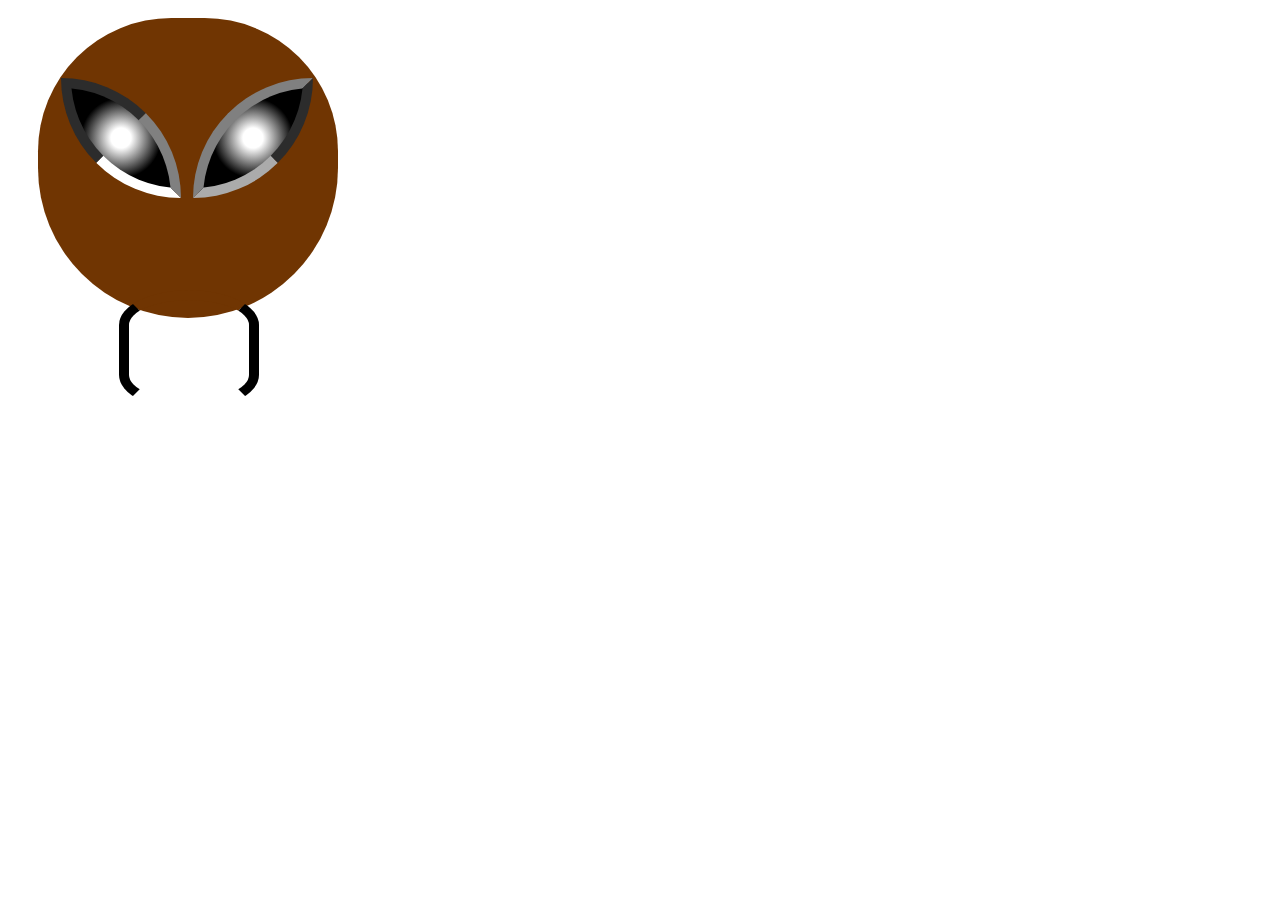
<file: projekt/Ameise.html>
<!DOCTYPE html>
<html>
  <head>
     <meta charset="utf-8"/>
	 <meta name="viewport" content="width=device-width, initial-scale=1.0">
	 <!-- für mobilegeräte width steuert grösse des fenster(Massstab des bildschirm 100%) -->
	 <!-- initial-scale steuert die Zoomstufe -->
     <title>Aussehen Ameise</title>
     <style>
	 div#augelinks{
	 width:100px;
height:100px;
background-color:black;
border:10px inset gray;
border-bottom-color:white;
border-radius: 0 180px 0 180px;
padding:0px 0px 0px 0px;
margin: 70px 0px 0px 53px;
position:absolute;
background-image: radial-gradient(circle closest-side, white 20%, black 80%);
}
div#augerechts{
	 width:100px;
height:100px;
background-color:black;
border:10px outset gray;
border-bottom-color:white;
border-radius: 180px 0 180px 0;
padding:0px 0px 0px 0px;
margin: 70px 0px 0px 185px;
position:absolute;
background-image: radial-gradient(circle closest-side, white 20%, black 80%);

}
div#kopf{
height:300px;
width:300px;
background-color:rgb(112, 53, 2);
border-bottom-color:white;
border-radius: 160px 160px 180px 180px;
padding:0px 0px 0px 0x;
margin: 10px 0px 0px 30px;
position:absolute;

}
div#krallen{
	 width:120px;
height:100px;

border:10px solid black;
border-bottom-color:white;
border-top-color:rgb(112, 53, 2);
padding:0px 0px 0px 0px;
margin: 282px 0px 0px 111px;
position:absolute;
    border-radius: 400px/200px;
}
<!-- div#fueler{ -->
	 <!-- width:100px; -->
<!-- height:100px; -->
<!-- background-color:transparent; -->
<!-- border:10px inset black; -->
<!-- border-top-color:white; -->
<!-- border-bottom-color:white; -->
<!-- border-radius: 0 180px 0 180px; -->
<!-- padding:0px 0px 0px 0px; -->
<!-- margin: 400px 0px 0px 53px; -->
<!-- position:absolute; -->
<!-- box-shadow: 100px 100px 100px rgb(112, 53, 2) inset, 10px 100px rgb(112, 53, 2); -->
<!-- } -->
	 </style>
	 </head>
	 <body>
	
	
	 <div id="kopf"></div>
	 <div id="augelinks"></div>
	 
	 <div id="augerechts"></div>
	 <div id="krallen"></div>
	 <!-- <div id="fueler"></div> -->
	 </body>
	 </html>
</file>
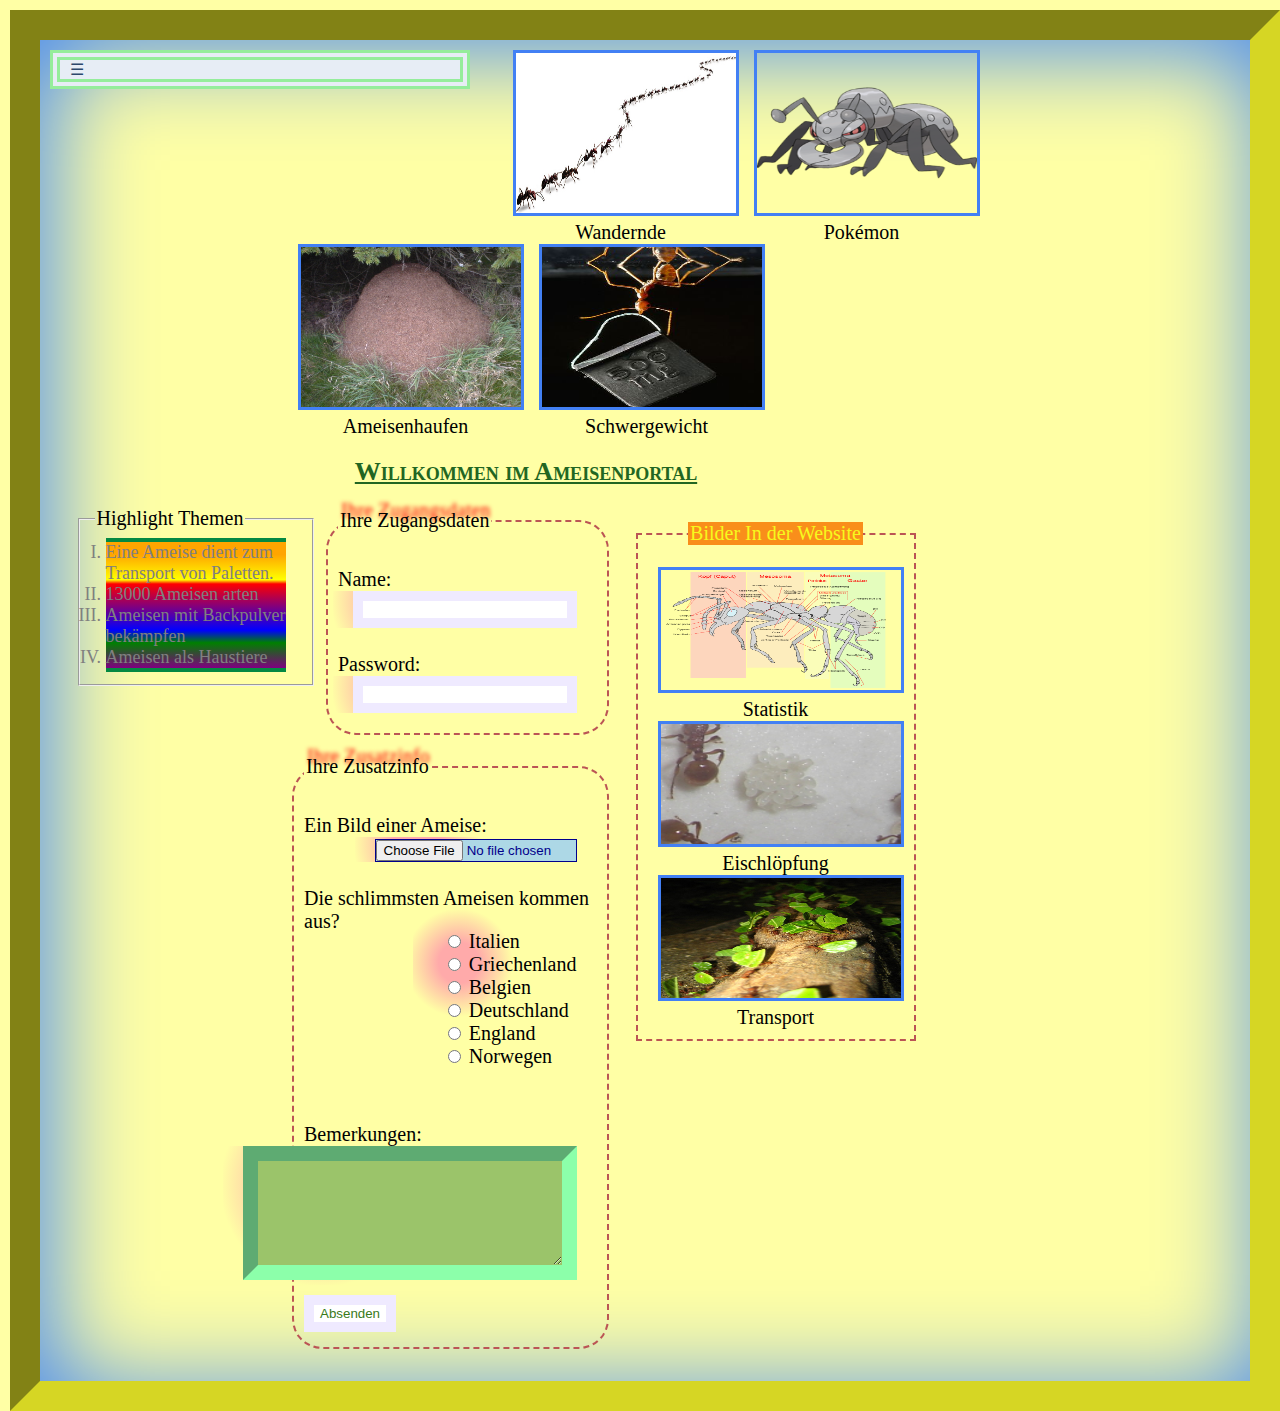
<file: projekt/Contact ameise.html>
<!DOCTYPE html>
<html>
<head>
<meta charset="utf-8">
<title>Ameisen start</title>
<link rel=stylesheet href="startstyle.css">
<script type="text/javascript" >
function gedrückt()
{
alert("Button wurde gedrückt");
}
function info()
{
var name=document.formular.namen.value;
var password=document.formular.passwort.value;
var ort=document.formular.land.value;
if(name!=null &&password!=null)
{
alert("Name: "+name);
alert("Password: "+password);
alert("Ort: "+ort);
}
else
alert("Bitte Password+Name");
}
class Person
{
constructor(name,password)
{
this.name=name;
this.password=password;
}
}
</script>
<header>
<nav>
<ul id="controll">
<li><a href="start ameise.html">&#9776;</a>
	<ul>
	<li><a href="start ameise.html">Home</a>
<!--		<ul id="zusatz">
		<li><a href="#Test">Test</a></li>
		<li><a href="#Sett">Sett</a></li>
		</ul>
		-->
	</li>
	<li><a href="Content ameise.html">Content</a>
<!--		<ul id="zusatz">
		<li><a href="#der">der</li>
		<li><a href="#die">die</li>
		</ul>
		-->
	</li>
	<li><a href="Contact ameise.html">Contact</a>
<!--		<ul id="zusatz">
		<li><a href="#hi">hi</li>
		<li><a href="#ti">ti</li>
		</ul>
		-->
	</li>
	<li><a href="#">About</a>
			<ul id="zusatz">
		<li><a href="transi+ani ameise.html" target="_blank">Me</a></li>
		<li><a href="#others">others</a></li>
		</ul>
		
	</li>
	</ul>
</li>
</ul>
</nav>
</header>
</head>
<body>
<!--Hier ist für den oberen Teil-->
  <header style="text-align:center;margin-right:20%;">
		 <figure class="oben">
	   <img src="ant-trail.png" alt="Wandernde"/>
	   <figcaption>Wandernde</figcaption>
	   </figure>
	   <figure class="oben">
	   <img src="250px-632Durant.png" alt="Pokémon"/>
	   <figcaption>Pokémon</figcaption>
	   </figure>
	   <figure class="oben">
	   <img src="Ameisenhaufen-01.jpg" alt="Ameisenhaufen"/>
	   <figcaption> Ameisenhaufen</figcaption>
	   </figure>
	   <figure class="oben">	  
       <img src="2pdq0325.jpg" alt="schwergewicht"/>
       <figcaption> Schwergewicht</figcaption>
	   </figure>
	   

   <h2 id="cont">Willkommen im Ameisenportal </h2>   
   	   
    </header>
	<!--Linke spalte der Highlights-->
	<nav> 
	<fieldset>
	<legend>Highlight Themen</legend>
	<!-- Zählt die sachen auf -->
    <ol type="I">
  <li>Eine Ameise dient zum Transport von Paletten.</li>
  <li>13000 Ameisen arten</li>
  <li>Ameisen mit Backpulver bekämpfen</li>
    <li>Ameisen als Haustiere</li>
   </ol>
   </fieldset>
  </nav>
  <!-- Rechte Spalte mit <aside> -->

		
		<aside>	
  <div class=rechtesbild>
       <fieldset class=rechtesbild>   
       <legend class=rechtesbild>Bilder In der Website</legend> 
     
	 <figure class="oben">
	 <img src="inhalt.png" alt="Statistik"/>
        <figcaption> Statistik</figcaption>
		</figure>
		
		<figure class="oben">
          <img src="Mrubra_ei.jpg" alt="Eischlöpfung"/> 
          <figcaption> Eischlöpfung</figcaption>
		  </figure>
		  
		  <figure class="oben">
         <img src="blätter.jpg" alt="Transport"/>
                  <figcaption> Transport</figcaption>
				  </figure>
				  
			
      
    </fieldset>
  </div>
  </aside>

   <!--   Formular - Hauptbestandteil -->	
   <main>	
    <form name=formular id="form1" onsubmit="info();">
     <fieldset> 
     <!-- im border geschrieben -->
       <legend>Ihre Zugangsdaten</legend>    
  <!-- for gibt an zu wem das element gebunden ist -->
  <div><label for="name">Name:</label>
  <!-- name darf nicht gleich name sein kann problem führen -->
        <div class="eingabe"><input type="text" name="namen" id="name"  class="txt" /></div>
       </div>
	   <p/>
       <div><label for="name">Password:</label>
         <div class="eingabe"><input type="password" name="passwort" id="name" class="txt" /></div>
       </div>

      </fieldset> 
	 
      <fieldset> 
               <legend>Ihre Zusatzinfo</legend>    
          <div><label for="name">Ein Bild einer Ameise:</label>
               <div class="eingabe"><input style="color: #00008B; background-color: #ADD8E6; border: 1px solid #00008B;"  name="Datei" type="file" class="dateiUpld"/>       
               </div>
		 </div>
    
<p/>
      <div><label>Die schlimmsten Ameisen kommen aus?</label>
	  <div class="eingabe">
       <ul>
         <li><input type="radio" name="land" id="Italien"  value="Italien"  class="radio" > Italien</input>
         <li><input type="radio" name="land" id="Griechenland" value="Griechenland" class="radio" > Griechenland</input>
         <li><input type="radio" name="land" id="belgien" value="belgien" class="radio"> Belgien</input>
         <li><input type="radio" name="land" id="Deutschland" value="Deutschland" class="radio"> Deutschland</input>
         <li><input type="radio" name="land" id="England" value="England" class="radio"> England</input>
         <li><input type="radio" name="land" id="Norwegen" value="Norwegen" class="radio"> Norwegen</input>
       </ul>
	   </div>
      </div>
	  <p/>
      <div>
        <label for="comments">Bemerkungen:</label>
        <div class="eingabe">
		    <textarea name="anmerkung" id="anmerkgun" cols="30" rows="4"></textarea>
		</div>
      </div>
      <div>
        <input type="submit" name="btnSubmit" id="btnSubmit" value="Absenden"  class="btn" onclick="gedrückt();"/>
      </div>
     </fieldset>
  </form>
  </main>
 
  
</body>
</html>
</file>
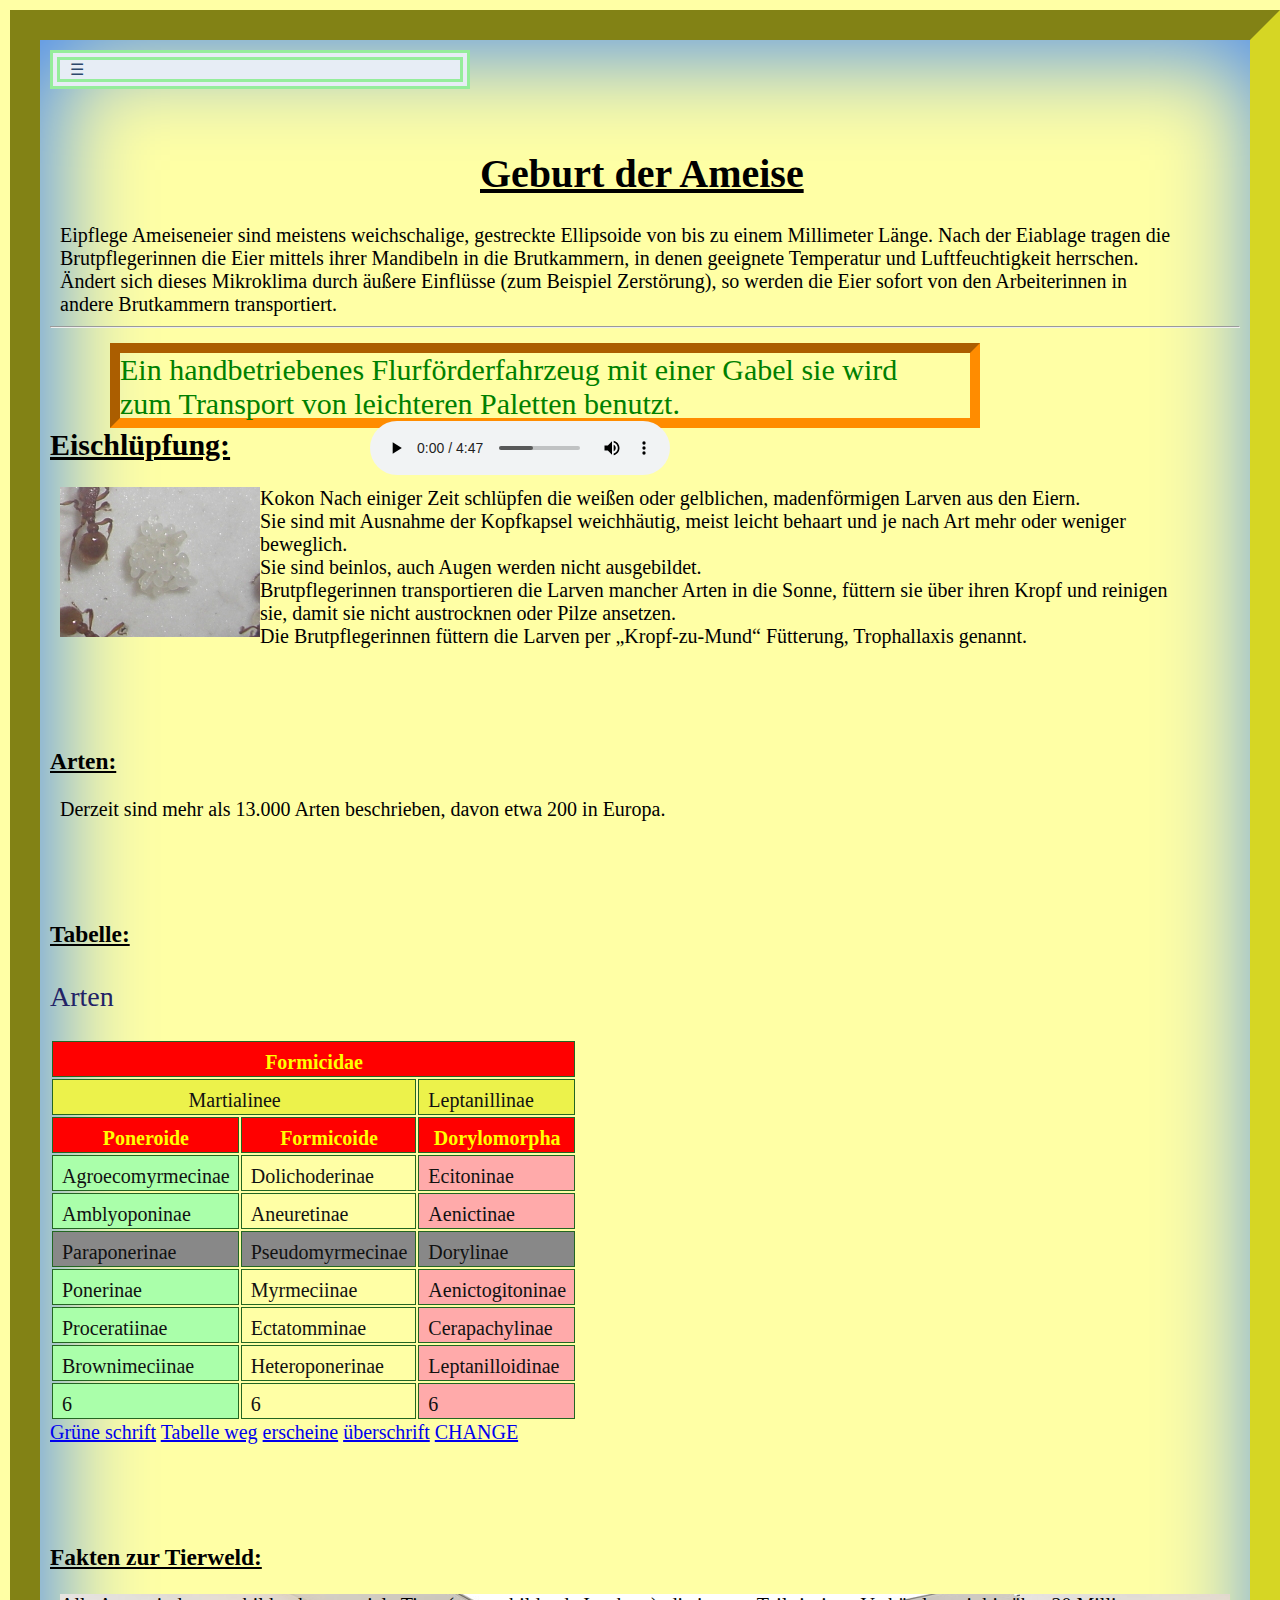
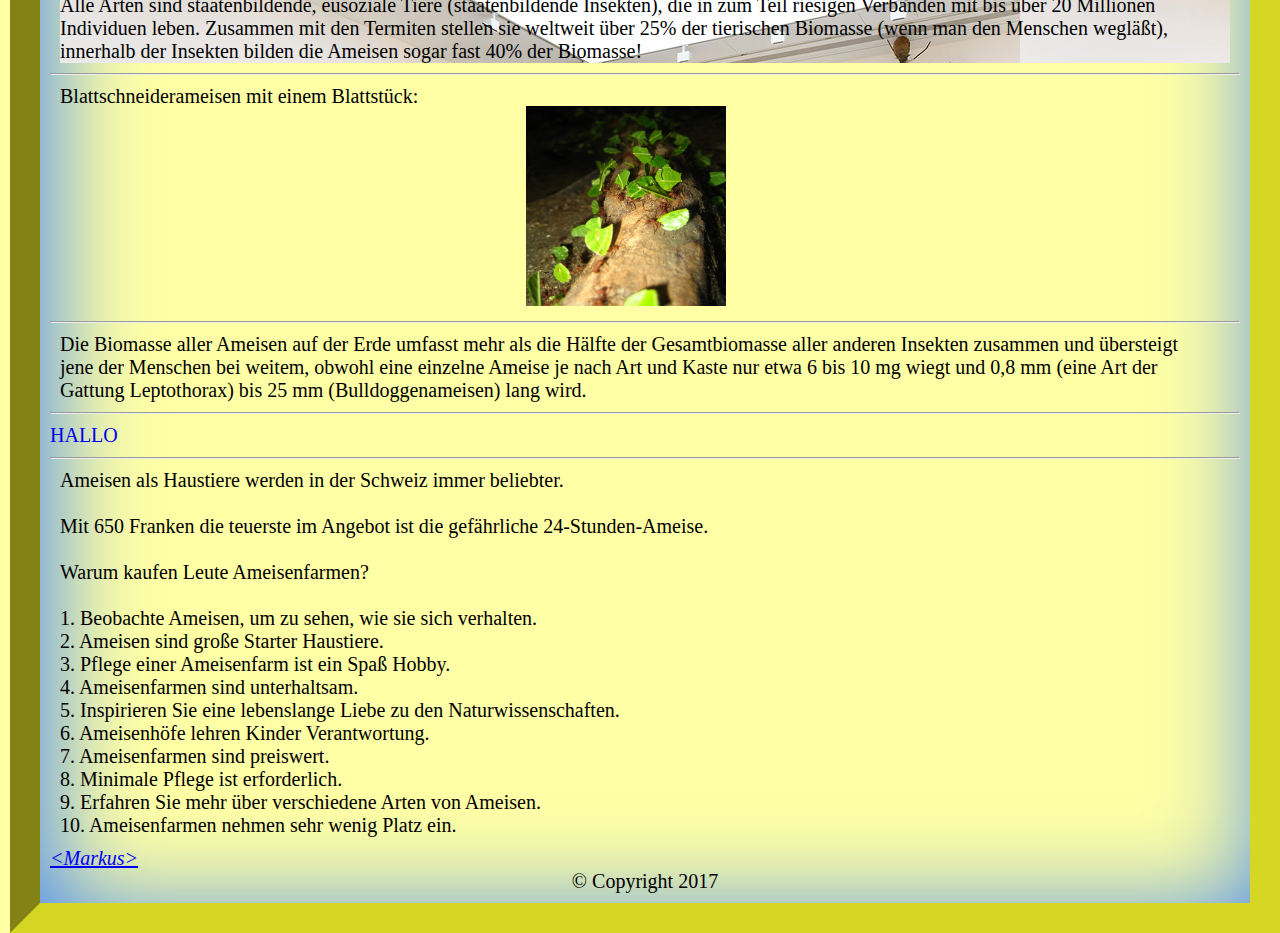
<file: projekt/Content ameise.html>
<!DOCTYPE html>
<html>
<head>
<meta charset="utf-8">
<title>Ameisen start</title>
<link rel=stylesheet href="startstyle.css">
<script type="text/javascript">

function fenster()
{
var win;
win=window.open("","F1","width=960,height=685,resizable=yes");
win.document.open("text/html");
win.document.write("<head><title>WOW</title></head><body></body>");
win.document.write("<center><img src='ant-48022_960_720.png'/></center>");
win.document.bgColor='white';
win.setTimeout('window.close()',300);
}
function farbton()
{
for(var i=0;i<document.getElementsByTagName("td").length;i++)

document.getElementsByTagName("td")[i].style.color="green";
}
function tabellefutti()
{
document.getElementsByTagName("table")[0].style.display="none";
}
function tabelleda()
{
document.getElementsByTagName("table")[0].style.display="block";
}
function kontrolle()
{
document.getElementsByTagName("h3")[1].firstChild.data="OKAY";
}
function bildändern()
{
var alte=document.getElementById("bleibtbild").getAttributeNode("src")
alte.nodeValue = "logo-ant.jpg";
}
//ajax ist für nicht komplette seite laden nur ein teil
//Prozess.0: hat nicht gestartet
//Prozess.1: verbunden mit srever
//Prozess.2: server hat anfrage erhalten
//Prozess.3: Server Prozess
//Prozess.4: Anfrage ist fertig und daten bereit
function getHttpRequest()
{
var httpReq=null;
if(window.XMLHttpRequest)//modern Browser
{
httpReq=new XMLHttpRequest();
}
else if(typeof ActiveXObject != "undefined")//für Microsoft internet Explorer 5
{
httpReq=new ActiveXObject("Microsoft.XMLHTTP");
}
return httpReq;
}
function holehallo()
{
req=getHttpRequest();
req.onreadystatechange = zeigeHallo;//callback-funktion
req.open("get","HALLO.txt",true);//ohne webbrowser geladen

req.send();
alert("gesendet");

//GET UND POST(parameter beliebige Menge+grösse als argument gesendet)
//(parameter anders übergeben)
//(wird mit get-request übergeben)

//POST daten verarbeitet werden sollen
//GET nicht für nebeneffekt nutzen
}
function zeigeHallo()//rückruffunktion
{
//antwort vom server holen
var ausgabe=req.responseText;
var readyStateText;//status text
if(req.readyState == 0)
{
readyStateText=="nicht gestartet";
}
if(req.readyState == 1)
{
readyStateText="verbinden...";
}
if(req.readyState == 2)
{
readyStateText="anfrage erhalten";
}
if(req.readyState == 3)
{
readyStateText="complete(Daten bereit)";
alert("Erhalten: "+ausgabe);
}
if(req.readyState == 4)
{
readyStateText="Daten abgeschlossen";
}
//status mit nummer+text
alert("Status: "+req.readyState+" "+readyStateText);
//neuen Text in dokument schreiben
document.getElementById("verfärbung").childNodes[0].data=ausgabe;
}
</script>
<header>
<nav>
<ul id="controll">
<li><a href="start ameise.html">&#9776;</a>
	<ul>
	<li><a href="start ameise.html">Home</a>
<!--		<ul id="zusatz">
		<li><a href="#Test">Test</a></li>
		<li><a href="#Sett">Sett</a></li>
		</ul>
		-->
	</li>
	<li><a href="Content ameise.html">Content</a>
<!--		<ul id="zusatz">
		<li><a href="#der">der</li>
		<li><a href="#die">die</li>
		</ul>
		-->
	</li>
	<li><a href="Contact ameise.html">Contact</a>
<!--		<ul id="zusatz">
		<li><a href="#hi">hi</li>
		<li><a href="#ti">ti</li>
		</ul>
		-->
	</li>
	<li><a href="#">About</a>
			<ul id="zusatz">
		<li><a href="transi+ani ameise.html" target="_blank">Me</a></li>
		<li><a href="#others">others</a></li>
		</ul>
		
	</li>
	</ul>
</li>
</ul>
</nav>
</header>
</head>
<body onload="holehallo()">
<h1>Geburt der Ameise </h1>
<div class="Eipflege">Eipflege
Ameiseneier sind meistens weichschalige, 
gestreckte Ellipsoide von bis zu einem Millimeter 
Länge. Nach der Eiablage tragen die Brutpflegerinnen 
die Eier mittels ihrer Mandibeln in die Brutkammern,
 in denen geeignete Temperatur und Luftfeuchtigkeit 
herrschen. Ändert sich dieses Mikroklima durch äußere 
Einflüsse (zum Beispiel Zerstörung), so werden die Eier 
sofort von den Arbeiterinnen in andere Brutkammern transportiert.
</div>
<hr>
<div class="textbleibt">
Ein handbetriebenes Flurförderfahrzeug mit einer Gabel sie 
 wird zum Transport von leichteren Paletten benutzt.
	<center><audio controls src="Reman_-_longtime.mp3"/></audio></center>
 </div>
 
 <h2>Eischlüpfung: </h2>
 <div id="Eischlüpfung" >
 <img src="Mrubra_ei.jpg" id="bleibtbild">
 Kokon
Nach einiger Zeit schlüpfen die weißen oder gelblichen,
 madenförmigen Larven aus den Eiern.</br> Sie sind mit Ausnahme
 der Kopfkapsel weichhäutig, meist leicht behaart und je nach
 Art mehr oder weniger beweglich.</br> Sie sind beinlos, auch Augen 
werden nicht ausgebildet.</br> Brutpflegerinnen transportieren die 
Larven mancher Arten in die Sonne, füttern sie über ihren Kropf
 und reinigen sie, damit sie nicht austrocknen oder Pilze ansetzen.</br>
 Die Brutpflegerinnen füttern die Larven per „Kropf-zu-Mund“ 
Fütterung, Trophallaxis genannt.
</div>
<h3>Arten: </h3>
<div>
Derzeit sind mehr als 13.000 Arten beschrieben, davon etwa 200 in Europa.
</div>
<h3>Tabelle: </h3>
<table>
<caption>Arten</caption>
<colgroup class="markierung">
<col/>
</colgroup>
<colgroup class="test">
<col/>
<col class="weshalb"/>
</colgroup>
<thead>
<tr><th colspan="3"><center>Formicidae</center></th></tr>
</thead>
<thead>
<tr><td colspan="2"><center>Martialinee</center></td><td>Leptanillinae</td></tr>
</thead>
<thead>
<tr><th>Poneroide</th><th>Formicoide</th><th>Dorylomorpha</th></tr>
</thead>
<tbody>
<tr><td> Agroecomyrmecinae</td><td>  Dolichoderinae</td><td>  Ecitoninae</td></tr>
<tr><td>Amblyoponinae</td><td>Aneuretinae</td><td> Aenictinae</td></tr>
<tr class=hey><td>Paraponerinae</td><td> Pseudomyrmecinae</td><td> Dorylinae</td></tr>

<tr><td>Ponerinae</td><td>Myrmeciinae</td><td> Aenictogitoninae</td></tr>
<tr><td>Proceratiinae</td><td> Ectatomminae</td><td>Cerapachylinae</td></tr>
<tr><td>Brownimeciinae</td><td> Heteroponerinae</td><td> Leptanilloidinae</td></tr>

</tbody>
<tfoot>
<tr><td>6</td><td>6</td><td>6</td></tr>
</tfoot>
</table>
<a href="#" onclick="farbton()">Grüne schrift</a>
<a href="#" onclick="tabellefutti()">Tabelle weg</a>
<a href="#" onclick="tabelleda()">erscheine</a>
<a href="#" onclick="kontrolle()">überschrift</a>
<a href="#" onclick="bildändern()">CHANGE</a>
<h3>Fakten zur Tierweld:</h3>
<div id="bildmasse" >
Alle Arten sind staatenbildende, eusoziale Tiere (staatenbildende 
Insekten), die in zum Teil riesigen Verbänden mit bis
 über 20 Millionen Individuen leben. Zusammen mit den 
Termiten stellen sie weltweit über 25% der tierischen 
Biomasse (wenn man den Menschen wegläßt), innerhalb der 
Insekten bilden die Ameisen sogar fast 40% der Biomasse! 
</div>
<hr>
<div>
Blattschneiderameisen mit einem Blattstück:
</div>
<abbr title="KLEINBILD"><img src="blätter.jpg" id="blatt"></abbr><!--Global Attributes-->
<hr>
<div>
Die Biomasse aller Ameisen auf der Erde umfasst 
mehr als die Hälfte der Gesamtbiomasse aller anderen 
Insekten zusammen und übersteigt jene der Menschen   
bei weitem, obwohl eine einzelne Ameise je nach Art 
und Kaste nur etwa 6 bis 10 mg wiegt und 0,8 mm 
(eine Art der Gattung Leptothorax) bis 25 mm (Bulldoggenameisen)
 lang wird.
</div>
<hr>
<a id="verfärbung" href="#" onmouseover="fenster()">
Ameisen mit Backpulver bekämpfen, bis sie platzen.
</a>
<hr>
<div>
Ameisen als Haustiere werden in der Schweiz immer beliebter.
<br/>
</br>
 Mit 650 Franken die teuerste im Angebot ist die gefährliche
 24-Stunden-Ameise.
</br>
</br>
 Warum kaufen Leute Ameisenfarmen?
</br>
</br>
1. Beobachte Ameisen, um zu sehen, wie sie sich verhalten.</br>
2. Ameisen sind große Starter Haustiere.</br>
3. Pflege einer Ameisenfarm ist ein Spaß Hobby.</br>
4. Ameisenfarmen sind unterhaltsam.</br>
5. Inspirieren Sie eine lebenslange Liebe zu den Naturwissenschaften.</br>
6. Ameisenhöfe lehren Kinder Verantwortung.</br>
7. Ameisenfarmen sind preiswert.</br>
8. Minimale Pflege ist erforderlich.</br>
9. Erfahren Sie mehr über verschiedene Arten von Ameisen.</br>
10. Ameisenfarmen nehmen sehr wenig Platz ein.</br>
</div>
<address><a href="Ameise.html"target="_blank">&lt;Markus&gt;</a></address>
<center><footer>&copy; Copyright 2017</footer></center>

</body>
</html>
</file>
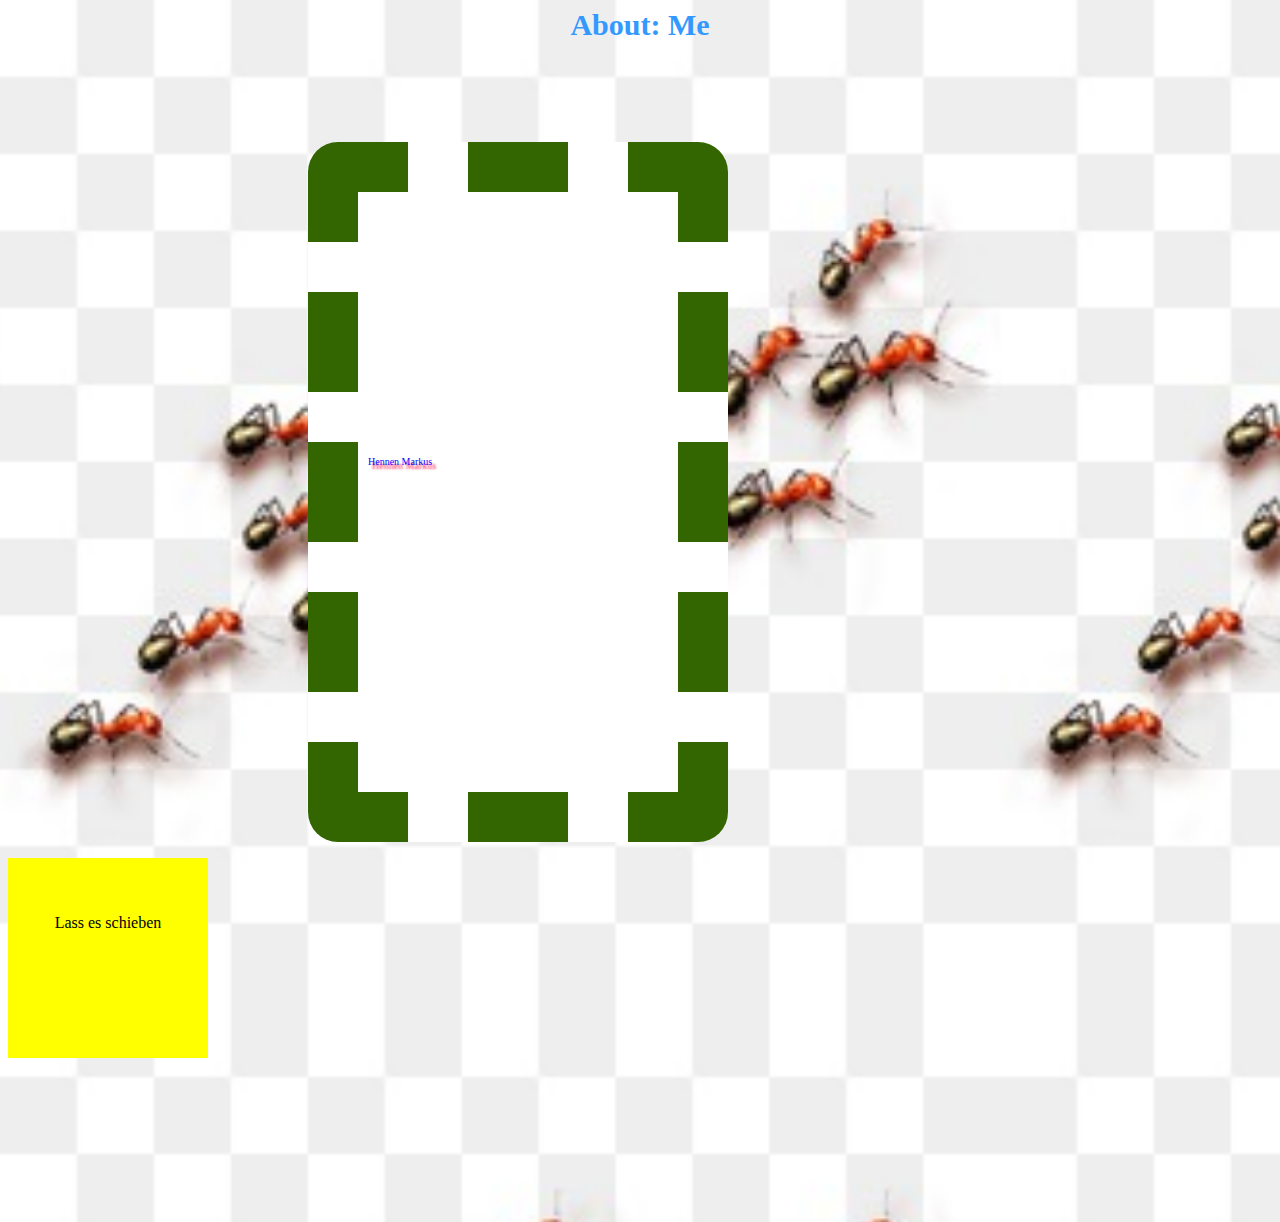
<file: projekt/transi+ani ameise.html>
<head>
     <meta charset="utf-8"/>
	 <meta name="viewport" content="width=device-width, initial-scale=1.0">
	 <!-- für mobilegeräte width steuert grösse des fenster(Massstab des bildschirm 100%) -->
	 <!-- initial-scale steuert die Zoomstufe -->
     <title>trans ani</title>
     <style>

   body { 
         font-family:verdana;
		 background-image:url("215768d35b7d21e.jpg");	
		 background-size:1000px 1000px;
    }
   h1 { 	        
      font-size:30px;
	  color:rgb(51, 153, 255);
	  font-family:"Tahoma"; 
    }
	#rand
	{   
	    width:300px;
		height:580px;
		background-color:white;
		border:50px dashed rgb(51, 102, 0);
		border-radius: 30px;
		padding:10px;
		line-height:500px; /*von oben aus abstand*/
		margin-top:100px;
		margin-left:300px;
	}

	#name
	{  transition: all 0.9s linear;/*wie lange es braucht zurück zu tun*/
	/*gleiche geschwindigkeit*/
	   margin-top:10px;
		color:blue;	
		font-family:"Castle Dracustein";
		font-weight:400;/*schriftstärke bezeichnet dicke stärke schrift*/	
		font-size:10px;
        text-shadow: 4px 4px 2px #f25;				
	}

	#name:hover, #rand:hover
	{   
	        transition-property : all;/*auf welche elemente es angewendet werden soll*/
			transition-duration : 3s;/*wie lange die ganze Transition braucht*/
			transition-timing-function : cubic-bezier(0.17,0.67,0.83,0.67);
			/*gibt die Geschwindigkeitskurve des Übergangseffekts an(auch TIMER-funktion)*/
			/*wann die Animation startet*/
			transition-delay : 0.8s;
			 /* reduziert default-Abstand des p-Tags */
	        letter-spacing:9px;  
			/*  Rand brauchen Buchstaben mehr Platz */
	        font-size:40px;
		    font-family:"Arial";
			text-shadow: 10px 5px 7px red;
			 transform:rotate(360deg);					
			width:400px;
						 }
		#rande{
		width:200px;
		height:200px;
		background-color:yellow;
		text-align:center;
		line-height:130px;
		animation:hupfen 8s linear infinite;
		/*animationsname dauer animationszeitfunktion anzahl zyklen*/
						 }
		@keyframes hupfen{
		 0% {
   margin-left:10px;
    border-radius:12.5px;
	opacity: 1;
  }

  15% {
  margin-left:40px;
	border-radius:25px;
    opacity: 1;
  }  
  
  35% {
  margin-left:80px;
        /*transparenz*/
	border-radius:37.5px;
    opacity: 1;
  }
  
  50% {
      margin-left:160px;
	border-radius:50px;
    opacity: 1;
  }
  
  55% {
  margin-left:280px;
  border-radius:62.5px;
    opacity: 1;	
  }
  
  65% {
      margin-left:300px;
	  border-radius:75px;
    opacity: 1;	
  }  
  
  85% {
      margin-left:490px;
	  border-radius:87.5px;
    opacity: 1;
  }
  100% {
   font-size:20px;
   /*verblasst*/
    opacity: 0;
  }
    }
     </style>
   </head>
   <body>
   <h1><center> About: Me </center></h1>
   <div id="rand">
    <p id="name">Hennen Markus</p><br/>
   </div>
    <p/>
	<div id="rande">
	<p id="test">Lass es schieben</p>
	</div>
  </body>
</html>
</file>
<file: projekt/startstyle.css>
/*Tex inhalt */
body{
	background-color:rgb(255, 255, 165);
	font-size: 20px  ;
	font-family:"Lucida Sans";
	color:#000000;
	margin:10px 0px 0px 10px;
	border-style:inset;
	border-color:rgb(214, 214, 36);
	border-width:30px;
	padding:10px 10px 10px 10px;
	text-decoration:none;
	box-shadow: 10px 10px 100px rgb(66, 134, 244) inset;
	/* display:-webkit-flex; */
		/* display: flex;/*richtet die flexiblen boxen*/ 
	    /* -webkit-flex-flow: row wrap;/*und zwar horizontal*/ 
		/* flex-flow: row wrap;/*Kurzschrift für flex-direction und flex-wrap*/ 
	/* /*um berechnungen zu sparen*/ 
}
/* überschriften */
h1,h2,h3{
	margin-top:100px;
	color:black;
	text-decoration:underline;
}
/*allgemeiner text */
div{
	margin:10px 10px 10px 10px;
	padding-right:50px;
	color:black;
}
/* umrandeter Text */
#Eigenschaften{
	font-size:30px;
	text-decoration:none; 
	border-style:groove;
	border-width:30px;
	border-radius: 50px;
}

/*------Menu------*/
/* obere + untere ebene nicht formatiert */
#controll, #controll ul {
  padding: 0px;
  margin: 0px;
  list-style: none;
}
/* für die richtige anordnung des menüs(erster link) */
#controll li {
 float: left;
  position: relative;
  width: 400px;
  border: 10px double rgb(149, 237, 155);
  background-color: #E7EDF5;
  color: #2D486C;
  font-size: 80%;
  margin-right: 10px;
}
/*nicht als einziger text sondern nur als blog*/
#controll a:link, #controll a:visited {
  display: block;
  text-decoration: none;
  padding-left: 10px;
  color: #2D486C;
}
/* So das sich nicht alles immer bewegt */
* html #controll a {
  width: 100%;
}
/* Das die ul's +li's verschwinden und dabei gleich bleiben */
#controll li ul {
  display: none;
  position: absolute;
}
/*das ganze genau untereinander steht und eigen formatiert wird (Rand)*/
#controll li ul li {

  border: 100px transparent;
  border-bottom: 5px dashed rgb(252, 180, 0);
  border-top: 5px dashed rgb(72, 205, 249);
  background-color: #F1F5F9;
  font-size: 90%;
}
/* das wenn man drüber fährt es sich ändern soll.*/
#controll li:hover ul {
  display: block;
}
/*zu den einzelnen links soll eine farbe kommen*/
/*li a:hover macht einzelnt */
#controll ul li:hover {
	background-color:rgb(255, 83, 53);
}

/*für die unteren zeilen das es weggeblendet wird 
#controll ul ul{
	display:none;
}
 /*hier wird das untere erscheinen wenn zum oberen geht */
/*#controll ul li a:hover > ul{
	display:block;
}*/
/* links abstand haben soll die untersten links */
#controll ul ul {
	margin-left:250px;
	top:0px;
	position:absolute;
}

/*------BILD-----*/
/* Hier wird einfach nur ein kleines bild gzeigt */
#bildamtext {
	 float:right;
	 top:10%;
	 left:5%;
	 
   /*bringt nicht viel top: 30px;
    left: 10px;*/
    height: 200px;
    width: 300px;
	background-color:green;
	border-radius: 30px;
}
/* und hier wird es grösser */
img#bildamtext:hover{
	width:100%;
	height:100%;
}
/*mit javascript das [+]*/
.weg
{
	display:none;
	color:red;
}

/*--SEITE 2--*/

/*witziger Text fixiert*/
div.textbleibt{
border-style:inset;
border-color:#ff8c00;
border-width:10px;
color:green;
font-size:30px;
font-family:"OCR A Breit";
position:absolute;
margin-top:5px;
left:100px;
right:40px;
height:65px;
width:800px;
}
/*-----Tabelle-----*/
/* ganz oben in der tabelle */
thead{
background-color:rgb(236, 242, 75);
}
/* ein bereich der tabelle links-rechts*/
tbody tr:hover,thead tr:hover{
background-color:#BBF;
}
/*obere + untere teil innen */
tbody td:hover,th:hover{
background-color:white;
color:black;
}
/* Beim anklicken von tabellen innen*/
td:active,th:active {
background-color:#000;
color:#DDD;
}
/*gebundener Text an Tabelle */
caption{
font-size:28px;
color:#226;
caption-side:top;
text-align:left;
margin-bottom:0.9em;
margin-top:10px;
font-family:"Caladea";
}
/*links zeile von oben nach unten anders gefärbt*/
.markierung {
background-color:#AFA;
}
/*Feld rechts von oben nach unten rechte seite*/
col.weshalb{
background-color:#FAA;
}
/* ein bestimmter bereich von links nach rechts */
tr.hey{
background-color:#888;
}
/* für kompletten bereich unten das da abstand ist.*/
td{
padding:9px 8px 2px 9px;
border: 1px solid #262;
color:#111;
border-spacing:11px;
}
/* der obere berecih der überschrieben wird */
th{
padding:9px 8px 2px 9px;
border: 1px solid #262;
border-spacing:1px;

color:yellow;
background-color:red;
}
/* hier wird alles an der tabelle geändert */
/*table{
margin-left:30px;
font-size:1em;
color:#111;
text-align:right;
border: 8px ridge #262;
border-spacing:0px;

border-collapse:collapse;
}*/

/*----unten seite 2----*/
/*der text geht am Bild*/
#bleibtbild{
	float:left;
}
/*hintergrund*/
#bildmasse{
	background-image:url(masse.png);
}
/*bild mit ameisen*/
#blatt{
	width:200px;
	height:200px;
	margin:-1% 40% 0%;
}
/*vorletzte spalte standard setzen*/
#verfärbung:link{
	text-decoration:none;
}
/*verblassen lassen nachdem angeschaut*/
#verfärbung:visited{
	color:transparent;
	font-family:"Lucida Sans";
	font-size:20px;
	text-shadow:0 0 2px black;
}
/*verblassen lassen nachdem drüber gefahren*/
#verfärbung:hover{
	color:transparent;
	font-family:"Lucida Sans";
	font-size:20px;
	text-shadow:0 0 1px black;
}
/*verblassen lassen beim angeklicken*/
#verfärbung:active{
	color:transparent;
	font-family:"Lucida Sans";
	font-size:20px;
	text-shadow:0 0 4px black;
}
/*---Seite 3----*/
/*Zentrum titel*/
   h2#cont { 	        
      font-size:26px;
      color:#262; 
      margin-bottom:20px;
      margin-top:19px;
      font-variant:small-caps; /*alles wird gross geschrieben*/
   }
  
  
   /*---Formatierung Bilder oben ---*/
			
    
	   /*obere bild design*/
	   figure img{
		   border: 3px solid rgb(66, 128, 244); 
	    width:220px; 
	    height:160px; 
	    margin:0px 10% 0px 10px; 
		
	   }
	   /*oben+rechts*/
	   .oben,  div.rechtesbild .oben{
		   vertical-align: top;/*richtet den Inhalt der Box an der Oberkante der Linebox aus*/
	   }
	   /*anstatt float left zu benutzen*/
	   figure, div.rechtesbild figure {
		   display: inline-block;/*erzeugen eine oder mehrere Inline-Boxen.*/
	   }
	   /*Rand bilder und text Nâher aneinander*/
	    figure, figcaption, div.rechtesbild figure, div.rechtesbild.figcaption  {
		   margin:0;
		   padding:0;
		   
	   }
	  
     
  
   /* ---Formulare ---*/
   /*beinhaltet den mittleren Teil*/
   form { 
	   padding: 2px;
	   margin-left:20%;/*um besser links zu halten*/
	   max-width:680px; /* verhindert großen Abstand*/ 
  }
  /*rand von den Daten*/
  form fieldset {
      border: 2px dashed #B55;
      padding: 10px;
      padding-top:36px;
      margin-bottom:20px;
	  border-radius:30px 30px 30px 30px;
	  min-width:120px;
	  
  }     
  /*hinter legend verschwommen*/
  form fieldset legend{
      /* color: #b55; */
	  /* background-color :#CFC; */
	      color: black;
		  text-shadow: 1px -10px 4px red;
  } 
      
  	/*von inneren tags*/   
   form div {
       margin: 0;
       margin-bottom: 5px;
       padding: 0px;
     }
     
	/*wurde schon überschrieben input felder
    input {
       color: #00008B;
	    background-color: #ADD8E6;
	    border: 1px solid #00008B;
    }
    */
	
	/*wann es sich zusammenklappt*/
      /*Die einzelnen Labels wie breit minimal gehen sollen*/
      form div label {
	  min-width: 30%;/* prozentuale Angabe */
    }
 
   /* Formatier der mittleren Spalte */	  
/*eingabe feld*/
   div.eingabe {
       padding: 0;
	   min-width:40px;
	  background-image: radial-gradient(circle farthest-side at 28% 28%, #faa 15% , #42141400 40%);
	  float:right;     /* Input-Feld fließt rechts vom Label-Feld*/
	   margin-right:20px;
	   padding-left:20px;
     }
	 
	/* Wenn Fenster zu schmal ist Block dargestellt	über den Rand*/
	
	 
	 @media (max-width: 1270px) 
	   { 
          div.eingabe {
	         float:none;
	         background-color:yellow;
          }
		  div label{
			  text-shadow:1px 1px 1px red, 1px -1px 1px red, -1px 1px 1px red, -1px -1px 1px red,
			             2px 2px 1px red, 2px -2px 1px red, -2px 2px 1px red, -2px -2px 1px red,
						 3px 3px 1px red, 3px -3px 1px red, -3px 3px 1px red, -3px -3px 1px red;
		  }
 	   }	
   /*Nach jedem Label-Inputfeld-Paar wird float abgeschaltet und Eintrag links positioniert */
   div:after {  
      content: ""; /*inhalt im div*/
      display: block; /*nicht verändert*/
      clear: both; /*stoppt die floats*/
     }
	
/* Aussehen der Input-Felder */	
    input {
color:#397a1a;
background-color:white;
border:10px solid #efeaff;

    }
    
        /* spezielle Input-Felder grösse der eingabe*/
    input.txt, input.dateiUpld  {
        width:200px;
   }
   
    /* Liste radioButtons ganzes pack*/
    form div ul {
       list-style: none;
       padding-left:10px;
       margin-bottom:30px;
    }
    /*untere Kommentare */
    textarea {
    width: 300px;
    height: 100px;
    color: #68585a;
    background-color: #9bc46a;
    border: 15px inset #8cffaa;
   }  
   
   /*----Linke Spalte---*/
    /* für highlights*/
    nav{   
float:left;   
margin-top:0px;  
min-height:140px; /* um den abstand von oben zu unten zu haben	*/
    }
	/*die linke tafel von der wand weg*/
	nav fieldset{
		margin-left:10%;
		margin-right:40px;
	}
	/*linke seite des typs*/
	nav fieldset ol{
position: relative;
width: 10em;
margin-right:11px;
margin-left:11px;
border: 0 none transparent;
border-bottom: 4px inset rgb(4, 137, 66);
border-top:4px outset rgb(4, 137, 66);
background-color: #F1F5F9; 
font-size: 90%;
margin-bottom: -1px;
margin-top: 1px;
padding-left: 0px;
color:gray;
background-image: linear-gradient(orange 10%,yellow 30%, red 33.3%, blue 70%, green 80%,purple 100%);
		 /* red,orange,yellow,green,blue,purple */
	}

    
   /*so das mehrere teile der seite responsive sind*/
   * html nav a {
     width: 100%;
   }
   	/*höhe von nav wenn breite erreicht ist*/
	@media (max-width: 490px) 
	   {     nav{   
	          min-height:200px; /*  für Smartphones*/ 
          }
			   
 	   }	

 /* ---Bilderleiste rechts ---*/
       /*  z.T. wird durch Styles bei Titelbildern formatiert */
    aside {   
float:right;
	padding: 0;
margin : 0px 35% 0px 15px;
min-height:200px;
width:200px;
  
    }

   /* Filesetbeschreibung für das Formular*/
   fieldset.rechtesbild {
      border: 2px dashed #B55;
      padding: 10px;
      padding-top:22px;
      margin-bottom:18px;
      text-align:center;
      margin-top:15px;
  }     
  /*titel des rechten bildes*/
   legend.rechtesbild {
      color:#f6f91d;
background-color:#f98e1b;

  }
 

  /* bilder website rechts die bilder*/

   div.rechtesbild figure img{
     width:240px;
     height:120px;
  }
</file>
<file: PHP/fpdf.css>
body {font-family:"Times New Roman",serif}
h1 {font:bold 135% Arial,sans-serif; color:#4000A0; margin-bottom:0.9em}
h2 {font:bold 95% Arial,sans-serif; color:#900000; margin-top:1.5em; margin-bottom:1em}
dl.param dt {text-decoration:underline}
dl.param dd {margin-top:1em; margin-bottom:1em}
dl.param ul {margin-top:1em; margin-bottom:1em}
tt, code, kbd {font-family:"Courier New",Courier,monospace; font-size:82%}
div.source {margin-top:1.4em; margin-bottom:1.3em}
div.source pre {display:table; border:1px solid #24246A; width:100%; margin:0em; font-family:inherit; font-size:100%}
div.source code {display:block; border:1px solid #C5C5EC; background-color:#F0F5FF; padding:6px; color:#000000}
div.doc-source {margin-top:1.4em; margin-bottom:1.3em}
div.doc-source pre {display:table; width:100%; margin:0em; font-family:inherit; font-size:100%}
div.doc-source code {display:block; background-color:#E0E0E0; padding:4px}
.kw {color:#000080; font-weight:bold}
.str {color:#CC0000}
.cmt {color:#008000}
p.demo {text-align:center; margin-top:-0.9em}
a.demo {text-decoration:none; font-weight:bold; color:#0000CC}
a.demo:link {text-decoration:none; font-weight:bold; color:#0000CC}
a.demo:hover {text-decoration:none; font-weight:bold; color:#0000FF}
a.demo:active {text-decoration:none; font-weight:bold; color:#0000FF}
</file>
